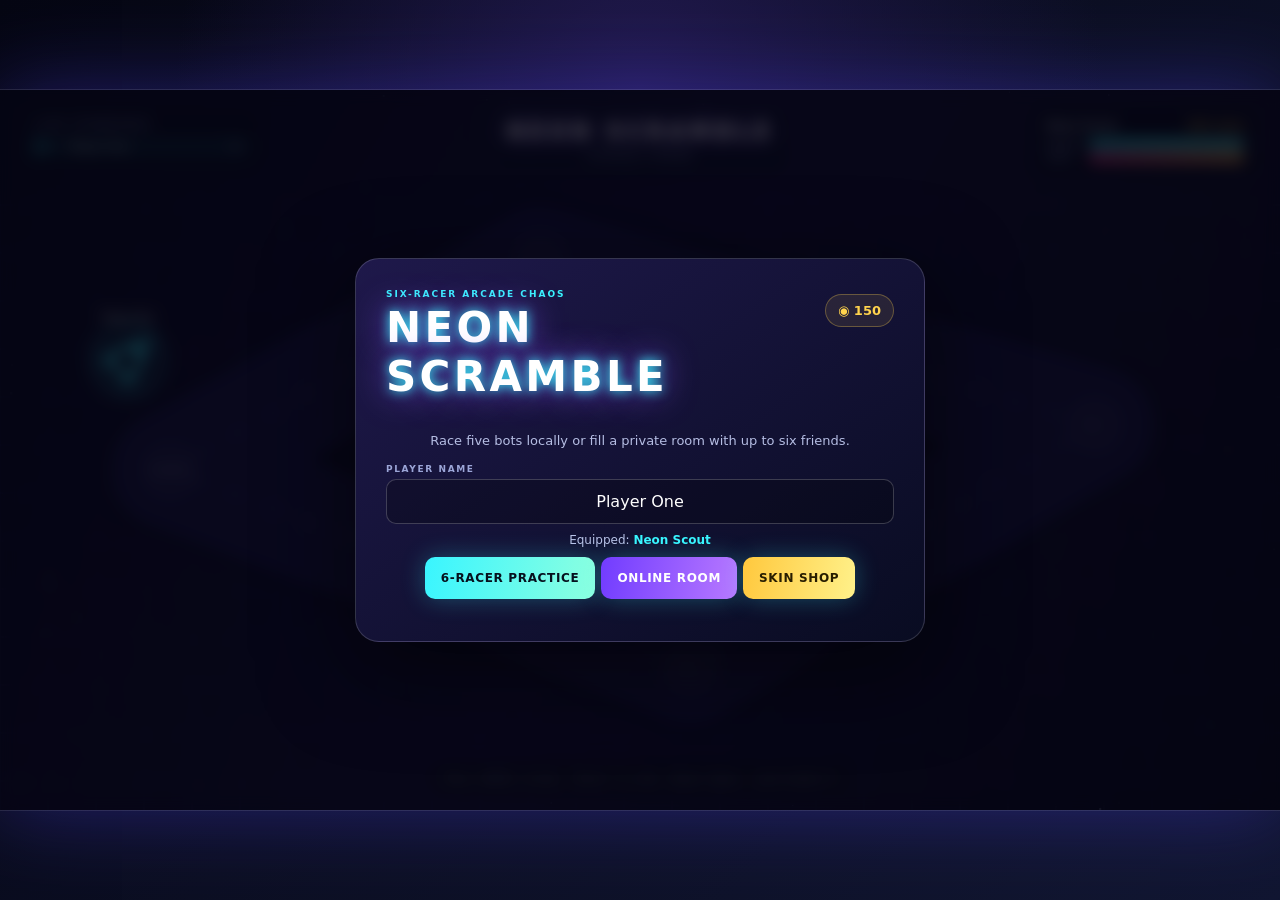
<file: index.html>
<!doctype html>
<html lang="en">
<head>
  <meta charset="utf-8">
  <meta name="viewport" content="width=device-width, initial-scale=1, viewport-fit=cover">
  <meta name="theme-color" content="#080a18">
  <title>Neon Scramble Online</title>
  <link rel="stylesheet" href="styles.css">
</head>
<body>
  <main id="gameWrap">
    <section id="stage" aria-label="Neon Scramble game">
      <canvas id="canvas" width="1280" height="720">
        Your browser must support HTML canvas to play Neon Scramble.
      </canvas>

      <div class="hud">
        <aside class="leaderboard-panel" aria-label="Race standings">
          <div class="panel-kicker">LIVE STANDINGS</div>
          <div id="leaderboard" class="leaderboard"></div>
        </aside>

        <div class="center-info">
          <div class="title">NEON SCRAMBLE</div>
          <div id="status" class="status" aria-live="polite">Choose a mode</div>
          <div id="roomBadge" class="room-badge hidden"></div>
        </div>

        <div class="player-console">
          <div class="console-topline">
            <span id="hudSkinName">Neon Scout</span>
            <span id="hudCoins">150 coins</span>
          </div>
          <div class="console-meter">
            <span>BOOST</span>
            <div class="meter"><div id="boostMeter" class="meter-fill boost-fill"></div></div>
          </div>
          <div class="console-meter">
            <span>SHOT</span>
            <div class="meter"><div id="shotMeter" class="meter-fill shot-fill"></div></div>
          </div>
        </div>

        <div id="countdown" class="countdown hidden" aria-live="assertive"></div>
        <div id="toast" class="toast hidden" aria-live="polite"></div>

        <div class="help">
          <span class="desktop-help">Move: WASD / arrows · Shoot: F or click · Boost: Space · Local restart: R</span>
          <span class="touch-help">Move left · Shoot and boost right · Follow the glowing checkpoint</span>
        </div>

        <div id="touchControls" class="touch-controls" aria-label="Touch game controls">
          <div class="dpad">
            <button class="touch-key up" type="button" data-control="up" aria-label="Move up">▲</button>
            <button class="touch-key left" type="button" data-control="left" aria-label="Move left">◀</button>
            <button class="touch-key down" type="button" data-control="down" aria-label="Move down">▼</button>
            <button class="touch-key right" type="button" data-control="right" aria-label="Move right">▶</button>
          </div>
          <div class="action-pad">
            <button class="touch-key action-button shoot-button" type="button" data-control="shoot" aria-label="Shoot">FIRE</button>
            <button class="touch-key action-button boost-button" type="button" data-control="boost" aria-label="Use boost">BOOST</button>
          </div>
        </div>

        <div id="overlay" class="overlay">
          <div id="modal" class="modal" role="dialog" aria-modal="true" aria-labelledby="modalTitle">
            <div class="modal-heading">
              <div>
                <p class="eyebrow">SIX-RACER ARCADE CHAOS</p>
                <h1 id="modalTitle">NEON SCRAMBLE</h1>
              </div>
              <div id="wallet" class="wallet" aria-label="Coin balance">◉ 150</div>
            </div>

            <p id="modalText">
              Race five bots locally or fill a private room with up to six friends.
            </p>

            <div id="menuPanel">
              <label class="field-label" for="playerNameInput">PLAYER NAME</label>
              <input id="playerNameInput" type="text" maxlength="20" autocomplete="nickname" value="Player One">

              <div id="equippedSummary" class="equipped-summary">
                Equipped: <strong id="equippedName">Neon Scout</strong>
              </div>

              <div id="modeControls" class="button-row">
                <button id="localButton" type="button">6-RACER PRACTICE</button>
                <button id="onlineButton" class="secondary" type="button">ONLINE ROOM</button>
                <button id="shopButton" class="shop-button" type="button">SKIN SHOP</button>
              </div>

              <div id="onlinePanel" class="online-panel hidden">
                <label class="field-label" for="roomInput">ROOM CODE</label>
                <input id="roomInput" type="text" maxlength="8" autocapitalize="characters" spellcheck="false" placeholder="Leave blank to create a room">
                <div id="joinControls" class="button-row">
                  <button id="createRoomButton" type="button">CREATE ROOM</button>
                  <button id="joinRoomButton" class="secondary" type="button">JOIN ROOM</button>
                </div>
              </div>

              <div id="onlineControls" class="hidden">
                <div class="button-row">
                  <button id="readyButton" type="button">READY</button>
                  <button id="copyButton" class="secondary" type="button">COPY ROOM CODE</button>
                  <button id="lobbyShopButton" class="shop-button" type="button">CHANGE SKIN</button>
                  <button id="disconnectButton" class="danger" type="button">LEAVE</button>
                </div>
              </div>

              <div id="lobbyInfo" aria-live="polite"></div>
            </div>

            <section id="shopPanel" class="shop-panel hidden" aria-label="Skin shop">
              <div class="shop-intro">
                Unlock funny racers with coins earned from placement, checkpoints and projectile hits.
                Perks are intentionally small and include trade-offs.
              </div>
              <div id="shopGrid" class="shop-grid"></div>
              <button id="shopBackButton" class="secondary" type="button">BACK</button>
            </section>
          </div>
        </div>
      </div>
    </section>
  </main>

  <script src="config.js"></script>
  <script src="game.js" defer></script>
</body>
</html>
</file>
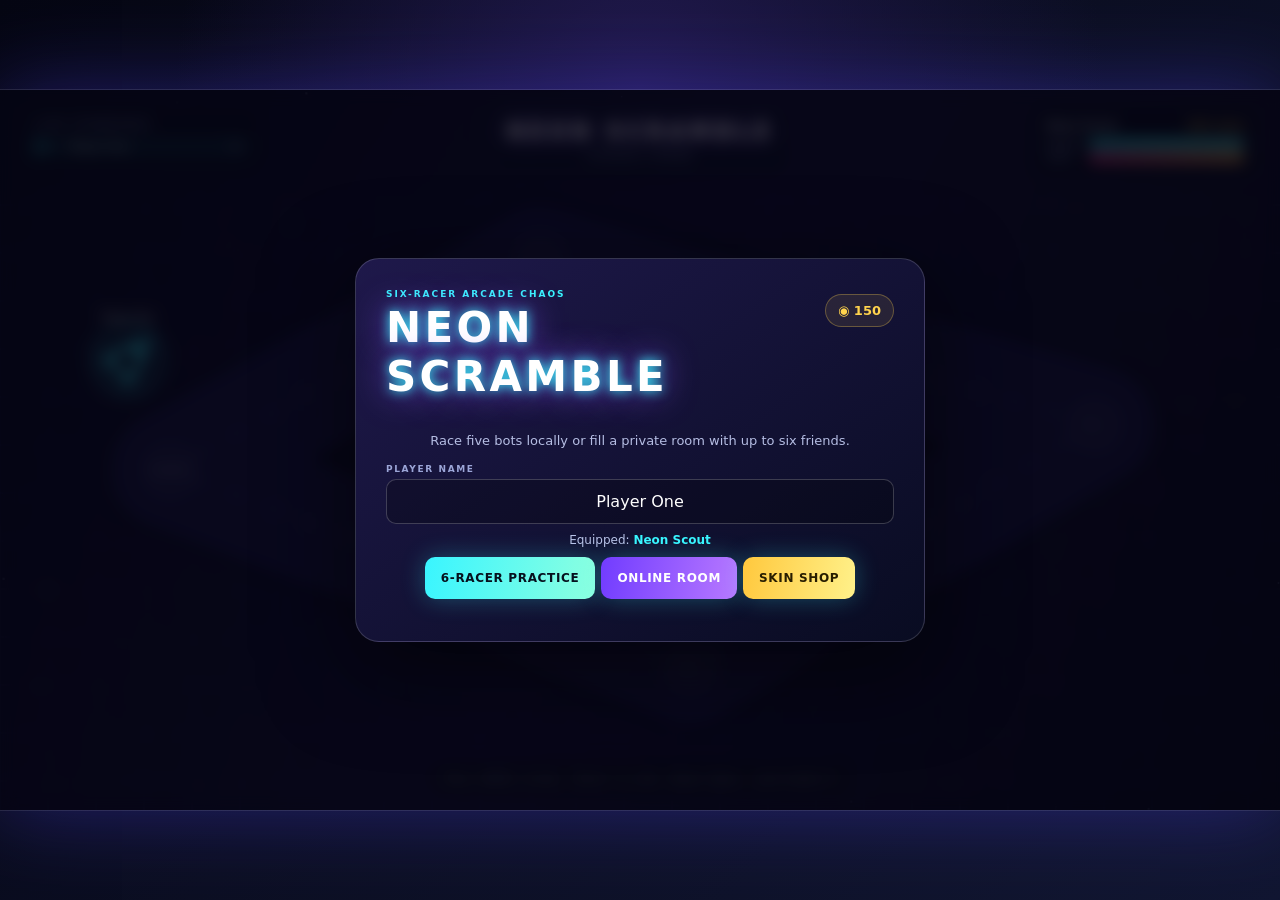
<file: standalone-index.html>
<!doctype html>
<html lang="en">
<head>
  <meta charset="utf-8">
  <meta name="viewport" content="width=device-width, initial-scale=1, viewport-fit=cover">
  <meta name="theme-color" content="#080a18">
  <title>Neon Scramble Online</title>
  <style>
:root {
  --cyan: #39f5ff;
  --pink: #ff3e9d;
  --purple: #8c52ff;
  --gold: #ffd34d;
  --dark: #080a18;
  --panel: rgba(12, 16, 42, 0.91);
  --muted: #b5bde3;
}

* { box-sizing: border-box; }
html, body { width: 100%; min-height: 100%; }

body {
  margin: 0;
  overflow: hidden;
  color: white;
  background:
    radial-gradient(circle at 50% 10%, #21194e, transparent 45%),
    linear-gradient(135deg, #050612, #111631);
  font-family: Inter, ui-sans-serif, system-ui, -apple-system, BlinkMacSystemFont, "Segoe UI", sans-serif;
  user-select: none;
  -webkit-user-select: none;
}

button, input { font: inherit; }
button:focus-visible, input:focus-visible {
  outline: 3px solid rgba(57, 245, 255, 0.78);
  outline-offset: 2px;
}

#gameWrap {
  width: 100vw;
  height: 100dvh;
  display: grid;
  place-items: center;
  padding: env(safe-area-inset-top) env(safe-area-inset-right) env(safe-area-inset-bottom) env(safe-area-inset-left);
}

#stage {
  position: relative;
  width: min(100vw, calc(100dvh * 16 / 9), 1280px);
  aspect-ratio: 16 / 9;
  overflow: hidden;
  background: #090b20;
  box-shadow: 0 0 0 1px rgba(255,255,255,.1), 0 0 80px rgba(83,69,255,.35);
}

canvas {
  display: block;
  width: 100%;
  height: 100%;
  cursor: crosshair;
  touch-action: none;
}

.hud { position: absolute; inset: 0; pointer-events: none; }

.center-info {
  position: absolute;
  top: clamp(7px, 2.2%, 17px);
  left: 50%;
  min-width: min(300px, 48%);
  padding: clamp(8px, 1.2vw, 13px);
  border: 1px solid rgba(255,255,255,.14);
  border-radius: 15px;
  background: var(--panel);
  backdrop-filter: blur(14px);
  text-align: center;
  transform: translateX(-50%);
}

.title {
  font-size: clamp(13px, 2vw, 21px);
  font-weight: 950;
  letter-spacing: clamp(2px, .42vw, 5px);
  text-shadow: 0 0 20px var(--purple);
}

.status {
  margin-top: 5px;
  color: #aeb7e8;
  font-size: clamp(8px, 1vw, 11px);
  letter-spacing: .08em;
  text-transform: uppercase;
}

.room-badge {
  display: inline-block;
  margin-top: 5px;
  padding: 3px 8px;
  border-radius: 999px;
  color: var(--cyan);
  background: rgba(57,245,255,.1);
  font-size: clamp(8px, 1vw, 11px);
  font-weight: 850;
  letter-spacing: .16em;
}

.leaderboard-panel {
  position: absolute;
  top: clamp(7px, 2.2%, 17px);
  left: clamp(7px, 2%, 22px);
  width: clamp(170px, 20vw, 240px);
  padding: clamp(7px, 1.2vw, 12px);
  border: 1px solid rgba(255,255,255,.13);
  border-radius: 15px;
  background: rgba(8,11,31,.86);
  backdrop-filter: blur(12px);
}

.panel-kicker {
  margin-bottom: 6px;
  color: #828dbc;
  font-size: clamp(7px, .9vw, 10px);
  font-weight: 850;
  letter-spacing: .17em;
}

.leaderboard { display: grid; gap: 4px; }
.leader-row {
  display: grid;
  grid-template-columns: 20px 1fr auto;
  align-items: center;
  gap: 5px;
  min-width: 0;
  padding: 4px 6px;
  border-left: 3px solid var(--player-color, var(--cyan));
  border-radius: 5px;
  color: #dfe4ff;
  background: rgba(255,255,255,.045);
  font-size: clamp(8px, .95vw, 11px);
}
.leader-row.is-local { background: rgba(57,245,255,.11); color: white; }
.leader-position { color: var(--player-color, var(--cyan)); font-weight: 950; }
.leader-name { overflow: hidden; text-overflow: ellipsis; white-space: nowrap; }
.leader-progress { color: #aeb6de; font-variant-numeric: tabular-nums; }
.leader-slowed { color: #ffca5b; }

.player-console {
  position: absolute;
  top: clamp(7px, 2.2%, 17px);
  right: clamp(7px, 2%, 22px);
  width: clamp(160px, 19vw, 225px);
  padding: clamp(7px, 1.2vw, 12px);
  border: 1px solid rgba(255,255,255,.13);
  border-radius: 15px;
  background: rgba(8,11,31,.86);
  backdrop-filter: blur(12px);
}

.console-topline {
  display: flex;
  justify-content: space-between;
  gap: 8px;
  margin-bottom: 7px;
  color: #e9ecff;
  font-size: clamp(8px, .95vw, 11px);
  font-weight: 800;
}
.console-topline span { overflow: hidden; text-overflow: ellipsis; white-space: nowrap; }
.console-topline span:last-child { color: var(--gold); }
.console-meter {
  display: grid;
  grid-template-columns: 37px 1fr;
  align-items: center;
  gap: 5px;
  margin-top: 4px;
  color: #8994c3;
  font-size: clamp(7px, .8vw, 9px);
  font-weight: 850;
}
.meter { height: clamp(7px, 1vw, 10px); overflow: hidden; border-radius: 20px; background: rgba(255,255,255,.1); }
.meter-fill { width: 100%; height: 100%; border-radius: inherit; transition: width .1s linear; }
.boost-fill { background: linear-gradient(90deg, var(--cyan), #6cfff0); box-shadow: 0 0 14px var(--cyan); }
.shot-fill { background: linear-gradient(90deg, var(--pink), #ffb34d); box-shadow: 0 0 14px var(--pink); }

.help {
  position: absolute;
  bottom: clamp(8px, 2.4%, 18px);
  left: 50%;
  padding: 7px 13px;
  border: 1px solid rgba(255,255,255,.1);
  border-radius: 99px;
  color: #aeb6de;
  background: rgba(8,10,24,.84);
  font-size: clamp(8px, 1vw, 11px);
  white-space: nowrap;
  transform: translateX(-50%);
}

.touch-help, .touch-controls { display: none; }
.countdown {
  position: absolute;
  inset: 0;
  z-index: 5;
  display: grid;
  place-items: center;
  font-size: clamp(72px, 14vw, 150px);
  font-weight: 950;
  text-shadow: 0 0 30px var(--cyan);
}

.toast {
  position: absolute;
  left: 50%;
  bottom: 15%;
  z-index: 7;
  padding: 10px 18px;
  border: 1px solid rgba(255,255,255,.18);
  border-radius: 999px;
  color: white;
  background: rgba(14,18,47,.94);
  box-shadow: 0 0 26px rgba(57,245,255,.22);
  font-size: clamp(10px, 1.2vw, 14px);
  font-weight: 800;
  transform: translateX(-50%);
}

.overlay {
  position: absolute;
  inset: 0;
  z-index: 10;
  display: grid;
  place-items: center;
  padding: 14px;
  overflow-y: auto;
  background: rgba(4,5,16,.78);
  backdrop-filter: blur(8px);
  pointer-events: auto;
}

.modal {
  width: min(570px, 96%);
  max-height: 100%;
  padding: clamp(18px, 3.2vw, 30px);
  overflow-y: auto;
  border: 1px solid rgba(255,255,255,.16);
  border-radius: 24px;
  background: linear-gradient(145deg, rgba(31,25,76,.98), rgba(9,12,34,.99));
  box-shadow: 0 25px 90px rgba(0,0,0,.55);
  text-align: center;
}
.modal.shop-open { width: min(1000px, 98%); }
.modal-heading { display: flex; align-items: start; justify-content: space-between; gap: 12px; text-align: left; }
.eyebrow { margin: 0 0 4px !important; color: var(--cyan) !important; font-size: 9px !important; font-weight: 850; letter-spacing: .22em; }
.modal h1 { margin: 0; font-size: clamp(28px, 5vw, 42px); letter-spacing: .08em; text-shadow: 0 0 12px var(--cyan), 0 0 35px var(--purple); }
.modal > p { margin: 10px 0 14px; color: var(--muted); font-size: 13px; line-height: 1.5; }
#modalText { white-space: pre-line; }
.wallet { flex: 0 0 auto; margin-top: 5px; padding: 8px 12px; border: 1px solid rgba(255,211,77,.3); border-radius: 999px; color: var(--gold); background: rgba(255,211,77,.09); font-size: 13px; font-weight: 900; }

.field-label { display: block; margin-top: 10px; color: #9ca6d8; font-size: 9px; font-weight: 850; letter-spacing: .18em; text-align: left; }
input { width: 100%; margin-top: 5px; padding: 12px; border: 1px solid rgba(255,255,255,.2); border-radius: 10px; color: white; background: rgba(0,0,0,.25); text-align: center; user-select: text; }
.equipped-summary { margin-top: 9px; color: #bbc3e8; font-size: 12px; }
.equipped-summary strong { color: var(--cyan); }

button {
  min-height: 42px;
  margin: 7px 3px 0;
  padding: 11px 16px;
  border: 0;
  border-radius: 10px;
  color: #06101d;
  background: linear-gradient(100deg, var(--cyan), #8dffdf);
  box-shadow: 0 0 24px rgba(57,245,255,.27);
  font-size: 12px;
  font-weight: 900;
  letter-spacing: .055em;
  cursor: pointer;
  transition: transform .15s, box-shadow .15s, opacity .15s;
}
button:hover:not(:disabled) { transform: translateY(-2px); box-shadow: 0 0 38px rgba(57,245,255,.5); }
button:disabled { cursor: not-allowed; opacity: .46; }
button.secondary { color: white; background: linear-gradient(100deg, #713cff, #b879ff); }
button.shop-button { color: #271d00; background: linear-gradient(100deg, #ffc83d, #fff18a); }
button.danger { color: white; background: linear-gradient(100deg, #ff3e7d, #ff6a3d); }
.button-row { display: flex; flex-wrap: wrap; justify-content: center; margin-top: 3px; }
.online-panel { margin-top: 12px; padding-top: 8px; border-top: 1px solid rgba(255,255,255,.11); }
#lobbyInfo { margin-top: 12px; color: #c7ccef; font-size: 12px; line-height: 1.55; white-space: pre-line; }

.shop-intro { margin-bottom: 12px; color: #b8c0e7; font-size: 12px; line-height: 1.5; }
.shop-grid { display: grid; grid-template-columns: repeat(4, minmax(0, 1fr)); gap: 10px; }
.skin-card { display: flex; min-width: 0; flex-direction: column; padding: 10px; border: 1px solid rgba(255,255,255,.11); border-radius: 14px; background: rgba(255,255,255,.045); text-align: left; }
.skin-card.is-equipped { border-color: var(--cyan); background: rgba(57,245,255,.08); }
.skin-preview { width: 100%; aspect-ratio: 16 / 8; border-radius: 9px; background: radial-gradient(circle, rgba(80,68,165,.38), rgba(5,7,20,.72)); }
.skin-name { margin-top: 7px; color: white; font-size: 12px; font-weight: 900; }
.skin-projectile { margin-top: 2px; color: var(--pink); font-size: 9px; font-weight: 800; letter-spacing: .05em; text-transform: uppercase; }
.skin-description { flex: 1; margin: 5px 0; color: #adb5dd; font-size: 10px; line-height: 1.38; }
.skin-perk { min-height: 2.7em; color: #8fffe8; font-size: 9px; line-height: 1.35; }
.skin-card button { width: 100%; min-height: 34px; margin: 7px 0 0; padding: 7px; font-size: 10px; }

.hidden { display: none !important; }

@media (hover: none), (pointer: coarse) {
  canvas { cursor: default; }
  .desktop-help { display: none; }
  .touch-help { display: inline; }
  .touch-controls { position: absolute; inset: auto 0 7% 0; display: flex; align-items: end; justify-content: space-between; padding: 0 5%; pointer-events: none; }
  .dpad { position: relative; width: clamp(120px, 23vw, 174px); aspect-ratio: 1; }
  .touch-key { position: absolute; width: 35%; min-height: 0; aspect-ratio: 1; margin: 0; padding: 0; border: 1px solid rgba(255,255,255,.28); color: white; background: rgba(15,20,52,.74); box-shadow: 0 0 18px rgba(57,245,255,.2); font-size: clamp(18px,4vw,30px); pointer-events: auto; touch-action: none; }
  .touch-key.is-active { color: #051018; background: var(--cyan); transform: scale(.94); }
  .touch-key.up { left: 32.5%; top: 0; }
  .touch-key.left { left: 0; top: 32.5%; }
  .touch-key.down { left: 32.5%; top: 65%; }
  .touch-key.right { left: 65%; top: 32.5%; }
  .action-pad { display: flex; align-items: end; gap: 10px; pointer-events: none; }
  .action-button { position: static; width: clamp(76px,14vw,110px); border-radius: 50%; font-size: clamp(10px,2vw,14px); }
  .shoot-button { background: rgba(184,35,116,.82); }
  .boost-button { width: clamp(66px,12vw,94px); background: rgba(94,36,167,.82); }
  .help { bottom: 1.5%; }
}

@media (max-width: 850px) {
  .shop-grid { grid-template-columns: repeat(3, minmax(0, 1fr)); }
  .center-info { min-width: 34%; }
  .leaderboard-panel { width: 24%; }
  .player-console { width: 23%; }
}

@media (max-width: 620px) {
  .center-info { min-width: 38%; }
  .leaderboard-panel { width: 27%; }
  .player-console { width: 25%; }
  .panel-kicker, .console-topline span:last-child { display: none; }
  .leader-row { grid-template-columns: 15px 1fr; padding: 2px 3px; }
  .leader-progress { display: none; }
  .shop-grid { grid-template-columns: repeat(2, minmax(0, 1fr)); }
  .modal-heading { align-items: center; }
}

@media (max-height: 520px) {
  .modal { padding-block: 13px; }
  .modal > p { margin-block: 4px 7px; line-height: 1.3; }
  input { padding: 8px; }
  button { min-height: 34px; padding-block: 7px; }
  .skin-card { padding: 7px; }
  .skin-preview { aspect-ratio: 16 / 6; }
}

@media (prefers-reduced-motion: reduce) {
  *, *::before, *::after { scroll-behavior: auto !important; transition-duration: .01ms !important; }
}

  </style>
</head>
<body>
  <main id="gameWrap">
    <section id="stage" aria-label="Neon Scramble game">
      <canvas id="canvas" width="1280" height="720">
        Your browser must support HTML canvas to play Neon Scramble.
      </canvas>

      <div class="hud">
        <aside class="leaderboard-panel" aria-label="Race standings">
          <div class="panel-kicker">LIVE STANDINGS</div>
          <div id="leaderboard" class="leaderboard"></div>
        </aside>

        <div class="center-info">
          <div class="title">NEON SCRAMBLE</div>
          <div id="status" class="status" aria-live="polite">Choose a mode</div>
          <div id="roomBadge" class="room-badge hidden"></div>
        </div>

        <div class="player-console">
          <div class="console-topline">
            <span id="hudSkinName">Neon Scout</span>
            <span id="hudCoins">150 coins</span>
          </div>
          <div class="console-meter">
            <span>BOOST</span>
            <div class="meter"><div id="boostMeter" class="meter-fill boost-fill"></div></div>
          </div>
          <div class="console-meter">
            <span>SHOT</span>
            <div class="meter"><div id="shotMeter" class="meter-fill shot-fill"></div></div>
          </div>
        </div>

        <div id="countdown" class="countdown hidden" aria-live="assertive"></div>
        <div id="toast" class="toast hidden" aria-live="polite"></div>

        <div class="help">
          <span class="desktop-help">Move: WASD / arrows · Shoot: F or click · Boost: Space · Local restart: R</span>
          <span class="touch-help">Move left · Shoot and boost right · Follow the glowing checkpoint</span>
        </div>

        <div id="touchControls" class="touch-controls" aria-label="Touch game controls">
          <div class="dpad">
            <button class="touch-key up" type="button" data-control="up" aria-label="Move up">▲</button>
            <button class="touch-key left" type="button" data-control="left" aria-label="Move left">◀</button>
            <button class="touch-key down" type="button" data-control="down" aria-label="Move down">▼</button>
            <button class="touch-key right" type="button" data-control="right" aria-label="Move right">▶</button>
          </div>
          <div class="action-pad">
            <button class="touch-key action-button shoot-button" type="button" data-control="shoot" aria-label="Shoot">FIRE</button>
            <button class="touch-key action-button boost-button" type="button" data-control="boost" aria-label="Use boost">BOOST</button>
          </div>
        </div>

        <div id="overlay" class="overlay">
          <div id="modal" class="modal" role="dialog" aria-modal="true" aria-labelledby="modalTitle">
            <div class="modal-heading">
              <div>
                <p class="eyebrow">SIX-RACER ARCADE CHAOS</p>
                <h1 id="modalTitle">NEON SCRAMBLE</h1>
              </div>
              <div id="wallet" class="wallet" aria-label="Coin balance">◉ 150</div>
            </div>

            <p id="modalText">
              Race five bots locally or fill a private room with up to six friends.
            </p>

            <div id="menuPanel">
              <label class="field-label" for="playerNameInput">PLAYER NAME</label>
              <input id="playerNameInput" type="text" maxlength="20" autocomplete="nickname" value="Player One">

              <div id="equippedSummary" class="equipped-summary">
                Equipped: <strong id="equippedName">Neon Scout</strong>
              </div>

              <div id="modeControls" class="button-row">
                <button id="localButton" type="button">6-RACER PRACTICE</button>
                <button id="onlineButton" class="secondary" type="button">ONLINE ROOM</button>
                <button id="shopButton" class="shop-button" type="button">SKIN SHOP</button>
              </div>

              <div id="onlinePanel" class="online-panel hidden">
                <label class="field-label" for="roomInput">ROOM CODE</label>
                <input id="roomInput" type="text" maxlength="8" autocapitalize="characters" spellcheck="false" placeholder="Leave blank to create a room">
                <div id="joinControls" class="button-row">
                  <button id="createRoomButton" type="button">CREATE ROOM</button>
                  <button id="joinRoomButton" class="secondary" type="button">JOIN ROOM</button>
                </div>
              </div>

              <div id="onlineControls" class="hidden">
                <div class="button-row">
                  <button id="readyButton" type="button">READY</button>
                  <button id="copyButton" class="secondary" type="button">COPY ROOM CODE</button>
                  <button id="lobbyShopButton" class="shop-button" type="button">CHANGE SKIN</button>
                  <button id="disconnectButton" class="danger" type="button">LEAVE</button>
                </div>
              </div>

              <div id="lobbyInfo" aria-live="polite"></div>
            </div>

            <section id="shopPanel" class="shop-panel hidden" aria-label="Skin shop">
              <div class="shop-intro">
                Unlock funny racers with coins earned from placement, checkpoints and projectile hits.
                Perks are intentionally small and include trade-offs.
              </div>
              <div id="shopGrid" class="shop-grid"></div>
              <button id="shopBackButton" class="secondary" type="button">BACK</button>
            </section>
          </div>
        </div>
      </div>
    </section>
  </main>

  <script>
// Local and Render hosting work automatically when this is empty.
// For itch.io, run prepare_itch_build.py with your public Render URL. The
// generated itch ZIP replaces this value with a secure wss://.../ws address.
window.NEON_SCRAMBLE_CONFIG = Object.freeze({
  serverUrl: ""
});

  </script>
  <script>
"use strict";

const canvas = document.getElementById("canvas");
const ctx = canvas.getContext("2d");
const W = canvas.width;
const H = canvas.height;
const TOTAL_LAPS = 3;
const MAX_PLAYERS = 6;
const BASE_SPEED = 285;
const BOOST_SPEED = 485;
const BOOST_DURATION = 0.34;
const BOOST_COOLDOWN = 1.8;
const BASE_SHOT_COOLDOWN = 0.72;
const BASE_PROJECTILE_SPEED = 650;
const PROJECTILE_LIFETIME = 1.55;
const BASE_SLOW_FACTOR = 0.56;
const BASE_SLOW_DURATION = 0.9;
const CHECKPOINT_RADIUS = 64;
const CHECKPOINTS = [
  { x: 170, y: 380, label: "START" },
  { x: 540, y: 175, label: "1" },
  { x: 1095, y: 335, label: "2" },
  { x: 690, y: 575, label: "3" }
];
const RACE_SEQUENCE = [1, 2, 3, 0];
const SPAWN_POINTS = [
  [128, 270], [151, 314], [128, 358], [151, 402], [128, 446], [151, 490]
];
const PLAYER_COLORS = ["#39f5ff", "#ff3e9d", "#ffd34d", "#8dff72", "#b879ff", "#ff7b45"];
const LOCAL_REWARDS = [42, 32, 25, 20, 16, 13];

const SKINS = [
  {
    id: "neon_scout", name: "Neon Scout", price: 0, projectile: "Pulse bolts",
    description: "The balanced original. Reliable, bright and impossible to blame.",
    perkText: "Balanced stats · no trade-offs", accent: "#39f5ff",
    stats: { speed: 1, accel: 1, boost: 1, boostCooldown: 1, fireRate: 1, projectileSpeed: 1, projectileSize: 1, slowPower: 1, slowDuration: 1, slowResist: 0, coin: 1 }
  },
  {
    id: "banana_henchling", name: "Banana Henchling", price: 120, projectile: "Banana peels",
    description: "A tiny yellow goggle-wearing nuisance with suspicious banana expertise.",
    perkText: "+9% acceleration, bigger peels · −2% speed", accent: "#ffe44c",
    stats: { speed: .98, accel: 1.09, boost: 1.02, boostCooldown: 1, fireRate: 1.05, projectileSpeed: .96, projectileSize: 1.12, slowPower: 1, slowDuration: 1.05, slowResist: .05, coin: 1 }
  },
  {
    id: "square_sea_fry", name: "Square Sea Fry", price: 180, projectile: "Soap bubbles",
    description: "A relentlessly cheerful square fry cook from somewhere under the sea.",
    perkText: "34% slow resistance, huge bubbles · −3% speed", accent: "#fff05a",
    stats: { speed: .97, accel: 1, boost: .98, boostCooldown: 1, fireRate: .95, projectileSpeed: .92, projectileSize: 1.25, slowPower: .96, slowDuration: 1.08, slowResist: .34, coin: 1 }
  },
  {
    id: "espresso_pirouette", name: "Espresso Pirouette", price: 220, projectile: "Espresso cups",
    description: "An Italian-brainrot ballerina powered by dangerously concentrated coffee.",
    perkText: "+6% speed, +3% response · slower boost recharge", accent: "#d59b69",
    stats: { speed: 1.06, accel: 1.03, boost: .97, boostCooldown: 1.1, fireRate: 1, projectileSpeed: 1.04, projectileSize: .92, slowPower: .95, slowDuration: .95, slowResist: 0, coin: 1 }
  },
  {
    id: "jet_gator", name: "Jet Gator", price: 260, projectile: "Pocket jets",
    description: "A crocodile attached to aviation hardware. Nobody approved the paperwork.",
    perkText: "+22% projectile speed, stronger boost · slower firing", accent: "#74e46a",
    stats: { speed: 1.02, accel: .98, boost: 1.06, boostCooldown: 1.08, fireRate: .94, projectileSpeed: 1.22, projectileSize: .88, slowPower: 1, slowDuration: .92, slowResist: .08, coin: 1 }
  },
  {
    id: "furious_toaster", name: "Furious Toaster", price: 140, projectile: "Burnt toast",
    description: "A household appliance that woke up angry and chose carbohydrates.",
    perkText: "+24% slowdown duration, 14% resistance · slower firing", accent: "#d8e0ec",
    stats: { speed: .97, accel: .98, boost: 1, boostCooldown: 1, fireRate: .88, projectileSpeed: .94, projectileSize: 1.18, slowPower: 1.04, slowDuration: 1.24, slowResist: .14, coin: 1 }
  },
  {
    id: "tactical_plunger", name: "Tactical Plunger", price: 160, projectile: "Mini plungers",
    description: "Specialized bathroom equipment with a totally unnecessary combat certification.",
    perkText: "+8% projectile speed, +6% fire rate, sticky hits", accent: "#ef4c55",
    stats: { speed: .99, accel: 1.02, boost: 1, boostCooldown: .96, fireRate: 1.06, projectileSpeed: 1.08, projectileSize: 1.18, slowPower: 1.05, slowDuration: 1, slowResist: .03, coin: 1 }
  },
  {
    id: "forklift_fury", name: "Forklift Fury", price: 300, projectile: "Wooden pallets",
    description: "Certified to lift loads, grudges and the entire lobby’s blood pressure.",
    perkText: "52% slow resistance, heavy hits · −7% speed", accent: "#ffc83d",
    stats: { speed: .93, accel: .91, boost: 1.1, boostCooldown: 1.12, fireRate: .82, projectileSpeed: .84, projectileSize: 1.38, slowPower: 1.22, slowDuration: 1.12, slowResist: .52, coin: 1 }
  },
  {
    id: "traffic_cone", name: "Traffic Cone", price: 110, projectile: "Tiny road cones",
    description: "A premium road-safety device with surprisingly aggressive corner exits.",
    perkText: "+14% acceleration, faster boost recharge · −1% speed", accent: "#ff7b38",
    stats: { speed: .99, accel: 1.14, boost: 1, boostCooldown: .92, fireRate: 1, projectileSpeed: 1, projectileSize: 1, slowPower: .96, slowDuration: .96, slowResist: .06, coin: 1 }
  },
  {
    id: "office_printer", name: "Office Printer", price: 240, projectile: "A4 paperwork",
    description: "It jams, it screams, and somehow it still prints faster than everyone else shoots.",
    perkText: "+32% fire rate · weaker, shorter slowdown", accent: "#b7c0ce",
    stats: { speed: .98, accel: .98, boost: .98, boostCooldown: 1, fireRate: 1.32, projectileSpeed: 1.06, projectileSize: .82, slowPower: .76, slowDuration: .82, slowResist: .1, coin: 1 }
  },
  {
    id: "disco_duck", name: "Disco Duck", price: 280, projectile: "Rubber ducklings",
    description: "A glitter-powered bird with an excellent accountant and terrible music taste.",
    perkText: "+25% race coins · almost balanced elsewhere", accent: "#ffe85c",
    stats: { speed: 1, accel: 1, boost: 1, boostCooldown: 1, fireRate: .98, projectileSpeed: .98, projectileSize: 1.08, slowPower: .98, slowDuration: 1, slowResist: .05, coin: 1.25 }
  },
  {
    id: "grandmas_slipper", name: "Grandma's Slipper", price: 190, projectile: "Flying slippers",
    description: "Ancient household precision technology. It never misses on purpose.",
    perkText: "+14% projectile speed, +13% fire rate", accent: "#ff8ac5",
    stats: { speed: 1.01, accel: 1.01, boost: .98, boostCooldown: 1, fireRate: 1.13, projectileSpeed: 1.14, projectileSize: .96, slowPower: 1, slowDuration: .94, slowResist: .02, coin: 1 }
  }
];
const SKIN_MAP = new Map(SKINS.map(skin => [skin.id, skin]));

const elements = Object.fromEntries([
  "overlay", "modal", "modalTitle", "modalText", "menuPanel", "playerNameInput", "roomInput",
  "modeControls", "onlinePanel", "joinControls", "onlineControls", "readyButton", "createRoomButton",
  "joinRoomButton", "lobbyInfo", "countdown", "status", "roomBadge", "leaderboard", "boostMeter",
  "shotMeter", "hudSkinName", "hudCoins", "wallet", "equippedName", "shopPanel", "shopGrid", "toast"
].map(id => [id, document.getElementById(id)]));

const keys = Object.create(null);
const touch = { up: false, down: false, left: false, right: false, boost: false, shoot: false };
const state = {
  mode: null, running: false, gameOver: false, socket: null, connectionNumber: 0,
  connected: false, manualDisconnect: false, localPlayerId: null, localReady: false,
  roomCode: "", remotePlayers: new Map(), onlineProjectiles: [], localBots: [],
  localProjectiles: [], particles: [], stars: [], shake: 0, lastNetworkSend: 0,
  pointerShoot: false, localProjectileSequence: 0, localRaceNumber: 0, shopReturn: "menu",
  leaderboardKey: "", toastTimer: null
};

function clamp(value, minimum, maximum) { return Math.max(minimum, Math.min(maximum, value)); }
function normalizeAngle(angle) {
  while (angle > Math.PI) angle -= Math.PI * 2;
  while (angle < -Math.PI) angle += Math.PI * 2;
  return angle;
}
function skinFor(id) { return SKIN_MAP.get(id) || SKIN_MAP.get("neon_scout"); }
function normalizeRoomCode(value) { return String(value || "").toUpperCase().replace(/[^A-Z0-9]/g, "").slice(0, 8); }

function loadProfile() {
  const fallback = { coins: 150, unlocked: ["neon_scout"], equipped: "neon_scout", rewardedRaceIds: [] };
  try {
    const saved = JSON.parse(localStorage.getItem("neonScrambleProfileV1") || "null");
    if (!saved || typeof saved !== "object") return fallback;
    const unlocked = Array.isArray(saved.unlocked)
      ? saved.unlocked.filter(id => SKIN_MAP.has(id))
      : fallback.unlocked;
    if (!unlocked.includes("neon_scout")) unlocked.unshift("neon_scout");
    return {
      coins: Math.max(0, Math.floor(Number(saved.coins) || 0)),
      unlocked,
      equipped: unlocked.includes(saved.equipped) ? saved.equipped : "neon_scout",
      rewardedRaceIds: Array.isArray(saved.rewardedRaceIds) ? saved.rewardedRaceIds.slice(-20) : []
    };
  } catch { return fallback; }
}
const profile = loadProfile();
function saveProfile() {
  try { localStorage.setItem("neonScrambleProfileV1", JSON.stringify(profile)); } catch { /* private mode */ }
  updateWallet();
}
function updateWallet() {
  const skin = skinFor(profile.equipped);
  elements.wallet.textContent = `◉ ${profile.coins}`;
  elements.hudCoins.textContent = `${profile.coins} coins`;
  elements.hudSkinName.textContent = skin.name;
  elements.equippedName.textContent = skin.name;
}

function createPlayer(id, name, skinId, slot, x, y) {
  return {
    playerId: id, name, skinId, slot, accent: PLAYER_COLORS[slot % PLAYER_COLORS.length],
    x, y, targetX: x, targetY: y, vx: 0, vy: 0, angle: -Math.PI / 4,
    targetAngle: -Math.PI / 4, speed: 0, radius: 25, lap: 1, nextCheckpoint: 1,
    passedCount: 0, position: slot + 1, finished: false, boostUntil: 0,
    boostCooldownUntil: 0, shotCooldownUntil: 0, boostReady: 1, shotReady: 1,
    boostWasDown: false, slowedUntil: 0, slowFactor: 1, slowed: false, hits: 0
  };
}

const p1 = createPlayer(null, "Player One", profile.equipped, 0, ...SPAWN_POINTS[0]);
const BOT_NAMES = ["Turbo Dave", "Mop Supreme", "Wi-Fi Potato", "Forklift Kevin", "Auntie Nitro"];
const BOT_SKINS = ["banana_henchling", "square_sea_fry", "espresso_pirouette", "forklift_fury", "disco_duck"];

for (let index = 0; index < 165; index += 1) {
  state.stars.push({ x: Math.random() * W, y: Math.random() * H, size: Math.random() * 2 + .3, alpha: Math.random() * .7 + .15, phase: Math.random() * 8 });
}

function setStatus(text) { elements.status.textContent = text; }
function showOverlay(title, text) {
  elements.modalTitle.textContent = title;
  elements.modalText.textContent = text;
  elements.overlay.classList.remove("hidden");
}
function hideOverlay() { elements.overlay.classList.add("hidden"); }
function hideCountdown() { elements.countdown.classList.add("hidden"); elements.countdown.textContent = ""; }
function showCountdown(value) { elements.countdown.textContent = String(value); elements.countdown.classList.remove("hidden"); }
function playerName() { return elements.playerNameInput.value.trim().slice(0, 20) || "Player One"; }

function showToast(message, duration = 1400) {
  elements.toast.textContent = message;
  elements.toast.classList.remove("hidden");
  clearTimeout(state.toastTimer);
  state.toastTimer = setTimeout(() => elements.toast.classList.add("hidden"), duration);
}

function resetPlayer(player, name = player.name, skinId = player.skinId) {
  const spawn = SPAWN_POINTS[player.slot] || SPAWN_POINTS[0];
  Object.assign(player, {
    name, skinId, x: spawn[0], y: spawn[1], targetX: spawn[0], targetY: spawn[1],
    vx: 0, vy: 0, angle: -Math.PI / 4, targetAngle: -Math.PI / 4, speed: 0,
    lap: 1, nextCheckpoint: 1, passedCount: 0, position: player.slot + 1,
    finished: false, boostUntil: 0, boostCooldownUntil: 0, shotCooldownUntil: 0,
    boostReady: 1, shotReady: 1, boostWasDown: false, slowedUntil: 0,
    slowFactor: 1, slowed: false, hits: 0
  });
}

function clearControls() {
  for (const key of Object.keys(keys)) keys[key] = false;
  for (const key of Object.keys(touch)) touch[key] = false;
  state.pointerShoot = false;
  document.querySelectorAll(".touch-key.is-active").forEach(button => button.classList.remove("is-active"));
}
function readControls() {
  return {
    up: Boolean(keys.w || keys.arrowup || touch.up), down: Boolean(keys.s || keys.arrowdown || touch.down),
    left: Boolean(keys.a || keys.arrowleft || touch.left), right: Boolean(keys.d || keys.arrowright || touch.right),
    boost: Boolean(keys[" "] || touch.boost), shoot: Boolean(keys.f || keys.enter || touch.shoot || state.pointerShoot)
  };
}

function showMainMenu(message = "Race five bots locally or fill a private room with up to six friends.") {
  state.mode = null; state.running = false; state.gameOver = false;
  elements.menuPanel.classList.remove("hidden"); elements.shopPanel.classList.add("hidden");
  elements.modal.classList.remove("shop-open"); elements.modeControls.classList.remove("hidden");
  elements.onlinePanel.classList.add("hidden"); elements.joinControls.classList.remove("hidden");
  elements.onlineControls.classList.add("hidden"); elements.lobbyInfo.textContent = "";
  elements.roomBadge.classList.add("hidden");
  showOverlay("NEON SCRAMBLE", message); setStatus("Choose a mode"); clearControls(); updateWallet();
}

function showOnlineMenu(message = "Create a room or enter a friend's code. Rooms hold up to six racers.") {
  state.mode = "online";
  elements.menuPanel.classList.remove("hidden"); elements.shopPanel.classList.add("hidden");
  elements.modal.classList.remove("shop-open"); elements.modeControls.classList.remove("hidden");
  elements.onlinePanel.classList.remove("hidden"); elements.joinControls.classList.remove("hidden");
  elements.onlineControls.classList.add("hidden"); elements.lobbyInfo.textContent = "";
  showOverlay("ONLINE SCRAMBLE", message); setStatus("Choose or create a room");
}

function showLobbyOverlay(text = "Wait for everyone to join before pressing Ready. The race begins when all connected racers are ready.") {
  elements.menuPanel.classList.remove("hidden"); elements.shopPanel.classList.add("hidden");
  elements.modal.classList.remove("shop-open"); elements.modeControls.classList.add("hidden");
  elements.onlinePanel.classList.remove("hidden"); elements.joinControls.classList.add("hidden");
  elements.onlineControls.classList.remove("hidden"); showOverlay("ONLINE LOBBY", text);
}

function openShop(returnTo) {
  state.shopReturn = returnTo || (state.connected ? "lobby" : "menu");
  elements.menuPanel.classList.add("hidden"); elements.shopPanel.classList.remove("hidden");
  elements.modal.classList.add("shop-open");
  showOverlay("SKIN SHOP", "Spend race coins on tiny advantages, silly projectiles and questionable fashion.");
  renderShop();
}

function closeShop() {
  if (state.shopReturn === "lobby" && state.connected) showLobbyOverlay();
  else showMainMenu();
}

function equipSkin(skinId) {
  if (!profile.unlocked.includes(skinId)) return;
  if (state.connected && state.localReady) {
    showToast("Cancel Ready before changing skin");
    return;
  }
  profile.equipped = skinId; p1.skinId = skinId; saveProfile();
  if (state.connected) sendMessage({ type: "skin", skinId });
  renderShop(); updateHud();
}

function buySkin(skinId) {
  const skin = skinFor(skinId);
  if (profile.unlocked.includes(skinId)) return equipSkin(skinId);
  if (state.connected && state.localReady) {
    showToast("Cancel Ready before buying or changing skin");
    return;
  }
  if (profile.coins < skin.price) return showToast(`Need ${skin.price - profile.coins} more coins`);
  profile.coins -= skin.price; profile.unlocked.push(skinId); profile.equipped = skinId;
  p1.skinId = skinId; saveProfile();
  if (state.connected) sendMessage({ type: "skin", skinId });
  showToast(`${skin.name} unlocked!`); renderShop(); updateHud();
}

function renderShop() {
  elements.shopGrid.replaceChildren();
  for (const skin of SKINS) {
    const card = document.createElement("article");
    card.className = `skin-card${profile.equipped === skin.id ? " is-equipped" : ""}`;
    const preview = document.createElement("canvas"); preview.width = 180; preview.height = 90; preview.className = "skin-preview";
    const name = document.createElement("div"); name.className = "skin-name"; name.textContent = skin.name;
    const projectile = document.createElement("div"); projectile.className = "skin-projectile"; projectile.textContent = skin.projectile;
    const description = document.createElement("div"); description.className = "skin-description"; description.textContent = skin.description;
    const perk = document.createElement("div"); perk.className = "skin-perk"; perk.textContent = skin.perkText;
    const button = document.createElement("button"); button.type = "button";
    const unlocked = profile.unlocked.includes(skin.id);
    if (profile.equipped === skin.id) { button.textContent = "EQUIPPED"; button.disabled = true; }
    else if (unlocked) button.textContent = "EQUIP";
    else { button.textContent = `BUY · ◉ ${skin.price}`; button.disabled = profile.coins < skin.price; }
    button.addEventListener("click", () => unlocked ? equipSkin(skin.id) : buySkin(skin.id));
    card.append(preview, name, projectile, description, perk, button); elements.shopGrid.append(card);
    const previewContext = preview.getContext("2d");
    previewContext.clearRect(0, 0, preview.width, preview.height);
    drawSkinShape(previewContext, { x: 90, y: 45, angle: 0, skinId: skin.id, accent: skin.accent }, 1.28);
  }
  updateWallet();
}

function setJoinButtonsDisabled(disabled) {
  elements.createRoomButton.disabled = disabled; elements.joinRoomButton.disabled = disabled;
}

function resetLocalGame() {
  disconnectOnline(true); state.localRaceNumber += 1;
  p1.slot = 0; p1.accent = PLAYER_COLORS[0]; resetPlayer(p1, playerName(), profile.equipped);
  state.localBots = BOT_NAMES.map((name, index) => {
    const slot = index + 1;
    const bot = createPlayer(`bot-${slot}`, name, BOT_SKINS[index], slot, ...SPAWN_POINTS[slot]);
    resetPlayer(bot); return bot;
  });
  state.mode = "local"; state.running = true; state.gameOver = false;
  state.remotePlayers.clear(); state.localProjectiles.length = 0; state.onlineProjectiles.length = 0;
  state.particles.length = 0; state.shake = 0; state.roomCode = "";
  hideCountdown(); hideOverlay(); elements.roomBadge.classList.add("hidden");
  setStatus("Six-racer practice · fire to slow rivals"); updateHud();
}

function websocketUrl() {
  const query = new URLSearchParams(window.location.search);
  const override = query.get("server")?.trim();
  const configured = window.NEON_SCRAMBLE_CONFIG?.serverUrl?.trim();
  if (override) return override;
  if (configured) return configured;
  if (!window.location.host || window.location.protocol === "file:") return "ws://127.0.0.1:8765/ws";
  if (/(^|\.)itch\.zone$|(^|\.)itch\.io$/i.test(window.location.hostname)) {
    throw new Error("Multiplayer server is not configured for this itch.io build. Run prepare_itch_build.py with your Render URL.");
  }
  const protocol = window.location.protocol === "https:" ? "wss:" : "ws:";
  return `${protocol}//${window.location.host}/ws`;
}

function connectOnline(requestedRoom) {
  const roomCode = normalizeRoomCode(requestedRoom);
  if (requestedRoom && roomCode.length < 4) return showOnlineMenu("Room codes contain 4–8 letters or numbers.");
  disconnectOnline(true); state.mode = "online"; state.gameOver = false; state.manualDisconnect = false;
  state.remotePlayers.clear(); state.onlineProjectiles.length = 0; state.localReady = false; state.roomCode = roomCode;
  state.connectionNumber += 1; const connectionNumber = state.connectionNumber;
  setJoinButtonsDisabled(true); setStatus("Connecting…"); elements.lobbyInfo.textContent = "Waking or connecting to the multiplayer server…";
  let socket;
  try { socket = new WebSocket(websocketUrl()); }
  catch (error) { setJoinButtonsDisabled(false); showOnlineMenu(error.message); return; }
  state.socket = socket;
  socket.addEventListener("open", () => {
    if (connectionNumber !== state.connectionNumber) return;
    state.connected = true;
    socket.send(JSON.stringify({ type: "join", name: playerName(), room: roomCode, skinId: profile.equipped }));
    setStatus("Connected · joining room");
  });
  socket.addEventListener("message", event => {
    if (connectionNumber !== state.connectionNumber) return;
    try { handleServerMessage(JSON.parse(event.data)); }
    catch (error) { console.warn("Ignored invalid server message", error); }
  });
  socket.addEventListener("error", () => {
    if (connectionNumber === state.connectionNumber) setStatus("Connection error");
  });
  socket.addEventListener("close", () => {
    if (connectionNumber !== state.connectionNumber) return;
    state.connected = false; state.running = false; state.socket = null; setJoinButtonsDisabled(false);
    if (!state.manualDisconnect) {
      showOnlineMenu("The server connection closed. A free cloud server may need about a minute to wake up; try again shortly.");
      setStatus("Disconnected");
    }
  });
}

function disconnectOnline(silent = false) {
  state.manualDisconnect = true; state.connectionNumber += 1;
  if (state.socket) state.socket.close(1000, "Player left");
  state.socket = null; state.connected = false; state.running = false; state.localReady = false;
  state.localPlayerId = null; state.remotePlayers.clear(); state.onlineProjectiles.length = 0; state.roomCode = "";
  setJoinButtonsDisabled(false); hideCountdown(); clearControls();
  if (!silent) showMainMenu("You left the online room. Your coins and unlocked skins remain on this device.");
}

function sendMessage(message) {
  if (!state.socket || state.socket.readyState !== WebSocket.OPEN) return false;
  state.socket.send(JSON.stringify(message)); return true;
}

function handleServerMessage(message) {
  switch (message.type) {
    case "connected": state.localPlayerId = message.playerId; p1.playerId = message.playerId; break;
    case "join_accepted":
      state.roomCode = normalizeRoomCode(message.roomCode || ""); elements.roomInput.value = state.roomCode;
      elements.roomBadge.textContent = `ROOM ${state.roomCode}`; elements.roomBadge.classList.remove("hidden");
      showLobbyOverlay(); updateLobby(message.players || []); break;
    case "player_list": updateLobby(message.players || []); break;
    case "countdown": showCountdown(message.value); setStatus("Race starting"); break;
    case "race_started":
      hideCountdown(); state.running = true; state.gameOver = false; state.localReady = false;
      state.localProjectiles.length = 0; hideOverlay(); setStatus("Online race · shoot to slow rivals"); break;
    case "game_state": applyGameState(message.players || [], message.projectiles || []); break;
    case "player_hit": showHitEffect(message); break;
    case "player_left":
      state.running = false; hideCountdown(); state.onlineProjectiles.length = 0; updateLobby(message.players || []);
      showLobbyOverlay("A racer left. Everyone has been returned to the lobby; press Ready again when the group is set.");
      setStatus("Racer left · lobby reset"); break;
    case "race_finished":
      state.running = false; state.gameOver = true; state.localReady = false; showOnlineResults(message.raceId, message.results || []); break;
    case "error":
      setJoinButtonsDisabled(false); showOnlineMenu(message.message || "The server rejected the request."); setStatus("Could not join room"); break;
    default: break;
  }
}

function updateLobby(players) {
  const lines = players.map(player => `${player.slot + 1}. ${player.name} · ${skinFor(player.skinId).name} · ${player.ready ? "READY" : "WAITING"}`);
  const local = players.find(player => player.playerId === state.localPlayerId);
  state.localReady = Boolean(local?.ready); elements.readyButton.textContent = state.localReady ? "CANCEL READY" : "READY";
  elements.lobbyInfo.textContent = `Room ${state.roomCode} · ${players.length}/${MAX_PLAYERS} racers\n${lines.join("\n")}\n\nWait for the full group before pressing Ready.`;
  setStatus(players.length < 2 ? "Waiting for at least one friend" : `${players.length} racers connected`);
  const seen = new Set();
  for (const player of players) {
    seen.add(player.playerId);
    if (player.playerId === state.localPlayerId) { p1.name = player.name; p1.skinId = player.skinId; p1.slot = player.slot; p1.accent = PLAYER_COLORS[player.slot]; continue; }
    let remote = state.remotePlayers.get(player.playerId);
    if (!remote) remote = createPlayer(player.playerId, player.name, player.skinId, player.slot, ...SPAWN_POINTS[player.slot]);
    remote.name = player.name; remote.skinId = player.skinId; remote.slot = player.slot; remote.accent = PLAYER_COLORS[player.slot];
    state.remotePlayers.set(player.playerId, remote);
  }
  for (const id of state.remotePlayers.keys()) if (!seen.has(id)) state.remotePlayers.delete(id);
  updateHud();
}

function applyGameState(serverPlayers, projectiles) {
  const seen = new Set();
  for (const serverPlayer of serverPlayers) {
    seen.add(serverPlayer.playerId);
    if (serverPlayer.playerId === state.localPlayerId) {
      Object.assign(p1, {
        name: serverPlayer.name, skinId: serverPlayer.skinId, slot: serverPlayer.slot,
        accent: PLAYER_COLORS[serverPlayer.slot], x: serverPlayer.x, y: serverPlayer.y,
        targetX: serverPlayer.x, targetY: serverPlayer.y, angle: serverPlayer.angle,
        targetAngle: serverPlayer.angle, speed: serverPlayer.speed, lap: serverPlayer.lap,
        nextCheckpoint: serverPlayer.nextCheckpoint, passedCount: serverPlayer.passedCount,
        position: serverPlayer.position, finished: serverPlayer.finished, hits: serverPlayer.hits,
        slowed: serverPlayer.slowed, boostReady: serverPlayer.boostReady, shotReady: serverPlayer.shotReady
      });
      continue;
    }
    let remote = state.remotePlayers.get(serverPlayer.playerId);
    if (!remote) remote = createPlayer(serverPlayer.playerId, serverPlayer.name, serverPlayer.skinId, serverPlayer.slot, serverPlayer.x, serverPlayer.y);
    Object.assign(remote, {
      name: serverPlayer.name, skinId: serverPlayer.skinId, slot: serverPlayer.slot,
      accent: PLAYER_COLORS[serverPlayer.slot], targetX: serverPlayer.x, targetY: serverPlayer.y,
      targetAngle: serverPlayer.angle, speed: serverPlayer.speed, lap: serverPlayer.lap,
      nextCheckpoint: serverPlayer.nextCheckpoint, passedCount: serverPlayer.passedCount,
      position: serverPlayer.position, finished: serverPlayer.finished, hits: serverPlayer.hits,
      slowed: serverPlayer.slowed, boostReady: serverPlayer.boostReady, shotReady: serverPlayer.shotReady
    });
    state.remotePlayers.set(serverPlayer.playerId, remote);
  }
  for (const id of state.remotePlayers.keys()) if (!seen.has(id)) state.remotePlayers.delete(id);
  state.onlineProjectiles = projectiles; updateHud();
}

function showHitEffect(message) {
  createHitBurst(message.x, message.y, skinFor(message.skinId).accent);
  if (message.targetId === state.localPlayerId) { state.shake = Math.max(state.shake, .5); showToast("BONKED · slowed!"); }
  else if (message.shooterId === state.localPlayerId) showToast("DIRECT HIT!");
}

function rewardOnlineRace(raceId, results) {
  if (!raceId || profile.rewardedRaceIds.includes(raceId)) return 0;
  const ownResult = results.find(result => result.playerId === state.localPlayerId);
  if (!ownResult) return 0;
  const coins = Math.max(0, Math.floor(ownResult.coins || 0));
  profile.coins += coins; profile.rewardedRaceIds.push(raceId);
  profile.rewardedRaceIds = profile.rewardedRaceIds.slice(-20); saveProfile(); return coins;
}

function showOnlineResults(raceId, results) {
  const earned = rewardOnlineRace(raceId, results);
  const lines = results.map(result => `${result.position}. ${result.name} · ${result.hits} hits · +${result.coins} coins`).join("\n");
  elements.modeControls.classList.add("hidden"); elements.onlinePanel.classList.remove("hidden");
  elements.joinControls.classList.add("hidden"); elements.onlineControls.classList.remove("hidden");
  elements.readyButton.textContent = "READY FOR REMATCH";
  showOverlay("RACE FINISHED", `${lines}\n\nYou earned ${earned} coins. Press Ready for a rematch.`);
  setStatus(results[0]?.playerId === state.localPlayerId ? "You won!" : `Finished · +${earned} coins`);
}

function sendOnlineInput(now) {
  if (!state.connected || !state.running || now - state.lastNetworkSend < 50) return;
  state.lastNetworkSend = now; sendMessage({ type: "input", input: readControls() });
}

function triggerBoost(player, nowSeconds, controls) {
  const stats = skinFor(player.skinId).stats;
  const cooldown = BOOST_COOLDOWN * stats.boostCooldown;
  if (controls.boost && !player.boostWasDown && nowSeconds >= player.boostCooldownUntil) {
    player.boostUntil = nowSeconds + BOOST_DURATION; player.boostCooldownUntil = nowSeconds + cooldown;
    state.shake = Math.max(state.shake, player === p1 ? .34 : 0);
  }
  player.boostWasDown = controls.boost;
  player.boostReady = clamp(1 - (player.boostCooldownUntil - nowSeconds) / cooldown, 0, 1);
}

function movePlayer(player, controls, dt, nowSeconds) {
  const stats = skinFor(player.skinId).stats;
  let dx = Number(controls.right) - Number(controls.left); let dy = Number(controls.down) - Number(controls.up);
  const length = Math.hypot(dx, dy); if (length > 0) { dx /= length; dy /= length; }
  player.slowed = nowSeconds < player.slowedUntil;
  if (!player.slowed) player.slowFactor = 1;
  const base = nowSeconds < player.boostUntil ? BOOST_SPEED * stats.boost : BASE_SPEED;
  const maxSpeed = base * stats.speed * (player.slowed ? player.slowFactor : 1);
  const smoothing = 1 - Math.exp(-(length ? 13 : 8) * stats.accel * dt);
  player.vx += (dx * maxSpeed - player.vx) * smoothing; player.vy += (dy * maxSpeed - player.vy) * smoothing;
  player.x = clamp(player.x + player.vx * dt, 45, W - 45); player.y = clamp(player.y + player.vy * dt, 118, H - 40);
  player.speed = Math.hypot(player.vx, player.vy); if (player.speed > 8) player.angle = Math.atan2(player.vy, player.vx);
  if (nowSeconds < player.boostUntil && player.speed > 80) createBoostEffect(player);
}

function spawnLocalProjectile(player, nowSeconds, angle = player.angle) {
  const stats = skinFor(player.skinId).stats;
  if (player.finished || nowSeconds < player.shotCooldownUntil) return;
  player.shotCooldownUntil = nowSeconds + BASE_SHOT_COOLDOWN / stats.fireRate;
  state.localProjectileSequence += 1;
  const speed = BASE_PROJECTILE_SPEED * stats.projectileSpeed;
  state.localProjectiles.push({
    projectileId: state.localProjectileSequence, ownerId: player.playerId || "local-player",
    skinId: player.skinId, x: player.x + Math.cos(angle) * 34, y: player.y + Math.sin(angle) * 34,
    vx: Math.cos(angle) * speed, vy: Math.sin(angle) * speed, angle,
    radius: 10 * stats.projectileSize, expiresAt: nowSeconds + PROJECTILE_LIFETIME
  });
}

function maybeShootLocal(player, controls, nowSeconds, angle = player.angle) {
  const stats = skinFor(player.skinId).stats;
  player.shotReady = clamp(1 - (player.shotCooldownUntil - nowSeconds) / (BASE_SHOT_COOLDOWN / stats.fireRate), 0, 1);
  if (controls.shoot) spawnLocalProjectile(player, nowSeconds, angle);
}

function nextCheckpointForPassedCount(passedCount) { return RACE_SEQUENCE[passedCount % RACE_SEQUENCE.length]; }
function updateCheckpoint(player) {
  if (player.finished) return;
  const checkpoint = CHECKPOINTS[player.nextCheckpoint];
  if (Math.hypot(player.x - checkpoint.x, player.y - checkpoint.y) > CHECKPOINT_RADIUS) return;
  player.passedCount += 1;
  if (player.passedCount >= TOTAL_LAPS * CHECKPOINTS.length) { player.finished = true; player.lap = TOTAL_LAPS; return; }
  player.nextCheckpoint = nextCheckpointForPassedCount(player.passedCount);
  player.lap = Math.floor(player.passedCount / CHECKPOINTS.length) + 1;
}
function raceProgress(player) {
  const checkpoint = CHECKPOINTS[player.nextCheckpoint];
  return player.passedCount + clamp(1 - Math.hypot(player.x - checkpoint.x, player.y - checkpoint.y) / 700, 0, .95);
}

function nearestOpponent(player, racers) {
  let best = null; let bestDistance = Infinity;
  for (const candidate of racers) {
    if (candidate === player || candidate.finished) continue;
    const distance = Math.hypot(candidate.x - player.x, candidate.y - player.y);
    if (distance < bestDistance) { best = candidate; bestDistance = distance; }
  }
  return { target: best, distance: bestDistance };
}

function updateLocalProjectiles(dt, nowSeconds, racers) {
  for (let index = state.localProjectiles.length - 1; index >= 0; index -= 1) {
    const projectile = state.localProjectiles[index];
    projectile.x += projectile.vx * dt; projectile.y += projectile.vy * dt;
    const outside = projectile.x < 15 || projectile.x > W - 15 || projectile.y < 95 || projectile.y > H - 10;
    if (outside || nowSeconds >= projectile.expiresAt) { state.localProjectiles.splice(index, 1); continue; }
    const shooter = racers.find(racer => (racer.playerId || "local-player") === projectile.ownerId);
    if (!shooter) { state.localProjectiles.splice(index, 1); continue; }
    for (const target of racers) {
      if (target === shooter || target.finished) continue;
      if (Math.hypot(projectile.x - target.x, projectile.y - target.y) > projectile.radius + 25) continue;
      const shooterStats = skinFor(shooter.skinId).stats; const targetStats = skinFor(target.skinId).stats;
      const speedLoss = (1 - BASE_SLOW_FACTOR) * shooterStats.slowPower * (1 - targetStats.slowResist);
      const factor = clamp(1 - speedLoss, .35, .9);
      const duration = BASE_SLOW_DURATION * shooterStats.slowDuration * (1 - targetStats.slowResist * .45);
      target.slowFactor = nowSeconds < target.slowedUntil ? Math.min(target.slowFactor, factor) : factor;
      target.slowedUntil = Math.max(target.slowedUntil, nowSeconds + duration); shooter.hits += 1;
      createHitBurst(target.x, target.y, skinFor(shooter.skinId).accent);
      if (target === p1) { state.shake = Math.max(state.shake, .48); showToast("BONKED · slowed!"); }
      else if (shooter === p1) showToast("DIRECT HIT!");
      state.localProjectiles.splice(index, 1); break;
    }
  }
}

function updateLocalRace(dt, nowSeconds) {
  const racers = [p1, ...state.localBots]; const controls = readControls();
  triggerBoost(p1, nowSeconds, controls); movePlayer(p1, controls, dt, nowSeconds);
  maybeShootLocal(p1, controls, nowSeconds); updateCheckpoint(p1);
  for (const bot of state.localBots) {
    const targetCheckpoint = CHECKPOINTS[bot.nextCheckpoint];
    const angle = Math.atan2(targetCheckpoint.y - bot.y, targetCheckpoint.x - bot.x);
    const botControls = {
      left: Math.cos(angle) < -.16, right: Math.cos(angle) > .16,
      up: Math.sin(angle) < -.16, down: Math.sin(angle) > .16,
      boost: Math.hypot(targetCheckpoint.x - bot.x, targetCheckpoint.y - bot.y) > 360 && Math.random() < .018,
      shoot: false
    };
    triggerBoost(bot, nowSeconds, botControls); movePlayer(bot, botControls, dt, nowSeconds);
    const nearest = nearestOpponent(bot, racers);
    if (nearest.target && nearest.distance < 470 && Math.random() < .042) {
      spawnLocalProjectile(bot, nowSeconds, Math.atan2(nearest.target.y - bot.y, nearest.target.x - bot.x));
    }
    maybeShootLocal(bot, { shoot: false }, nowSeconds); updateCheckpoint(bot);
  }
  updateLocalProjectiles(dt, nowSeconds, racers);
  racers.sort((a, b) => raceProgress(b) - raceProgress(a)); racers.forEach((racer, index) => racer.position = index + 1);
  if (racers[0]?.finished) finishLocalRace(racers);
}

function finishLocalRace(ranked) {
  state.running = false; state.gameOver = true;
  const position = p1.position; const base = LOCAL_REWARDS[position - 1] || 10;
  const reward = Math.round((base + p1.passedCount + Math.min(p1.hits * 2, 24)) * skinFor(p1.skinId).stats.coin);
  profile.coins += reward; saveProfile();
  const lines = ranked.map(racer => `${racer.position}. ${racer.name} · ${racer.hits} hits`).join("\n");
  elements.modeControls.classList.remove("hidden"); elements.onlinePanel.classList.add("hidden"); elements.onlineControls.classList.add("hidden");
  showOverlay(position === 1 ? "YOU WIN" : `FINISHED ${position}${position === 2 ? "ND" : position === 3 ? "RD" : "TH"}`, `${lines}\n\nYou earned ${reward} coins.`);
  setStatus(`Practice finished · +${reward} coins`);
}

function updateRemotePlayers() {
  for (const remote of state.remotePlayers.values()) {
    remote.x += (remote.targetX - remote.x) * .24; remote.y += (remote.targetY - remote.y) * .24;
    remote.angle += normalizeAngle(remote.targetAngle - remote.angle) * .24;
  }
}

function createBoostEffect(player) {
  if (Math.random() > .5) return;
  state.particles.push({ x: player.x - Math.cos(player.angle) * 25, y: player.y - Math.sin(player.angle) * 25, vx: -Math.cos(player.angle) * 120, vy: -Math.sin(player.angle) * 120, life: .32, maxLife: .32, color: skinFor(player.skinId).accent, size: Math.random() * 4 + 3 });
}
function createHitBurst(x, y, color) {
  for (let index = 0; index < 12; index += 1) {
    const angle = Math.random() * Math.PI * 2; const speed = Math.random() * 170 + 50;
    state.particles.push({ x, y, vx: Math.cos(angle) * speed, vy: Math.sin(angle) * speed, life: .42, maxLife: .42, color, size: Math.random() * 5 + 2 });
  }
}
function updateParticles(dt) {
  for (let index = state.particles.length - 1; index >= 0; index -= 1) {
    const particle = state.particles[index]; particle.x += particle.vx * dt; particle.y += particle.vy * dt;
    particle.vx *= .94; particle.vy *= .94; particle.life -= dt;
    if (particle.life <= 0) state.particles.splice(index, 1);
  }
}

function update(dt, now) {
  const nowSeconds = now / 1000;
  if (state.running && !state.gameOver) {
    if (state.mode === "local") updateLocalRace(dt, nowSeconds);
    if (state.mode === "online") sendOnlineInput(now);
  }
  updateRemotePlayers(); updateParticles(dt); state.shake = Math.max(0, state.shake - dt * 2.2); updateHud();
}

function activeRacers() {
  if (state.mode === "local") return [p1, ...state.localBots];
  if (state.mode === "online") return [p1, ...state.remotePlayers.values()];
  return [p1, ...state.localBots];
}

function updateHud() {
  const racers = activeRacers().filter(Boolean).sort((a, b) => a.position - b.position);
  const key = racers.map(racer => `${racer.position}:${racer.name}:${racer.lap}:${racer.slowed}:${racer.skinId}`).join("|");
  if (key !== state.leaderboardKey) {
    state.leaderboardKey = key; elements.leaderboard.replaceChildren();
    for (const racer of racers) {
      const row = document.createElement("div"); row.className = `leader-row${racer === p1 ? " is-local" : ""}`;
      row.style.setProperty("--player-color", racer.accent || PLAYER_COLORS[racer.slot] || "#39f5ff");
      const position = document.createElement("span"); position.className = "leader-position"; position.textContent = racer.position;
      const name = document.createElement("span"); name.className = "leader-name"; name.textContent = `${racer.name}${racer.slowed ? " ◌" : ""}`;
      if (racer.slowed) name.classList.add("leader-slowed");
      const progress = document.createElement("span"); progress.className = "leader-progress"; progress.textContent = `L${clamp(racer.lap, 1, TOTAL_LAPS)}`;
      row.append(position, name, progress); elements.leaderboard.append(row);
    }
  }
  elements.boostMeter.style.width = `${clamp(p1.boostReady, 0, 1) * 100}%`;
  elements.shotMeter.style.width = `${clamp(p1.shotReady, 0, 1) * 100}%`;
  updateWallet();
}

function drawBackground(now) {
  const gradient = ctx.createLinearGradient(0, 0, W, H); gradient.addColorStop(0, "#080a20"); gradient.addColorStop(.5, "#15103a"); gradient.addColorStop(1, "#090b1d");
  ctx.fillStyle = gradient; ctx.fillRect(0, 0, W, H);
  for (const star of state.stars) {
    const pulse = Math.sin(now / 700 + star.phase) * .25 + .75; ctx.globalAlpha = star.alpha * pulse;
    ctx.fillStyle = "#c9d5ff"; ctx.fillRect(star.x, star.y, star.size, star.size);
  }
  ctx.globalAlpha = 1;
}
function traceTrack(context) {
  context.beginPath(); context.moveTo(CHECKPOINTS[0].x, CHECKPOINTS[0].y);
  for (let index = 1; index < CHECKPOINTS.length; index += 1) context.lineTo(CHECKPOINTS[index].x, CHECKPOINTS[index].y);
  context.closePath();
}
function drawArena(now) {
  ctx.save(); ctx.strokeStyle = "rgba(92,103,255,.11)"; ctx.lineWidth = 1;
  for (let x = 0; x < W; x += 48) { ctx.beginPath(); ctx.moveTo(x, 105); ctx.lineTo(x, H); ctx.stroke(); }
  for (let y = 115; y < H; y += 48) { ctx.beginPath(); ctx.moveTo(0, y); ctx.lineTo(W, y); ctx.stroke(); }
  traceTrack(ctx); ctx.lineJoin = "round"; ctx.lineCap = "round"; ctx.strokeStyle = "rgba(4,6,18,.78)"; ctx.lineWidth = 132; ctx.stroke();
  traceTrack(ctx); ctx.strokeStyle = "rgba(103,82,255,.22)"; ctx.lineWidth = 122; ctx.stroke();
  traceTrack(ctx); ctx.setLineDash([16, 24]); ctx.lineDashOffset = -now / 45; ctx.strokeStyle = "rgba(201,213,255,.17)"; ctx.lineWidth = 3; ctx.stroke(); ctx.setLineDash([]);
  const activeCheckpoint = p1.nextCheckpoint;
  CHECKPOINTS.forEach((checkpoint, index) => {
    const active = index === activeCheckpoint && state.running; const pulse = Math.sin(now / 180) * 4;
    ctx.beginPath(); ctx.arc(checkpoint.x, checkpoint.y, (active ? 36 : 25) + (active ? pulse : 0), 0, Math.PI * 2);
    ctx.fillStyle = active ? "rgba(57,245,255,.15)" : "rgba(255,255,255,.035)"; ctx.fill();
    ctx.strokeStyle = active ? "#39f5ff" : "rgba(180,190,240,.25)"; ctx.lineWidth = active ? 4 : 2; ctx.shadowColor = active ? "#39f5ff" : "transparent"; ctx.shadowBlur = active ? 24 : 0; ctx.stroke(); ctx.shadowBlur = 0;
    ctx.fillStyle = active ? "#eaffff" : "rgba(220,225,255,.5)"; ctx.font = "700 11px Arial"; ctx.textAlign = "center"; ctx.fillText(checkpoint.label, checkpoint.x, checkpoint.y + 4);
  });
  ctx.restore();
}

function roundedRect(context, x, y, width, height, radius) {
  context.beginPath();
  if (context.roundRect) context.roundRect(x, y, width, height, radius);
  else context.rect(x, y, width, height);
}

function drawSkinShape(context, player, scale = 1) {
  const skin = skinFor(player.skinId); context.save(); context.translate(player.x, player.y); context.rotate(player.angle || 0); context.scale(scale, scale);
  context.shadowBlur = 18; context.shadowColor = skin.accent; context.lineWidth = 2;
  switch (skin.id) {
    case "banana_henchling":
      roundedRect(context, -19, -27, 40, 54, 17); context.fillStyle = "#ffe44c"; context.fill();
      context.fillStyle = "#3983d7"; context.fillRect(-19, 8, 40, 19); context.fillStyle = "#7e8794"; context.fillRect(-21, -12, 44, 7);
      context.fillStyle = "white"; context.beginPath(); context.arc(6, -9, 8, 0, Math.PI * 2); context.fill(); context.fillStyle = "#352515"; context.beginPath(); context.arc(7, -9, 3, 0, Math.PI * 2); context.fill();
      context.strokeStyle = "#2e65a6"; context.beginPath(); context.moveTo(-18, 10); context.lineTo(19, 10); context.stroke(); break;
    case "square_sea_fry":
      context.fillStyle = "#f7e752"; context.fillRect(-23, -25, 46, 50); context.strokeStyle = "#b6a72f"; context.strokeRect(-23, -25, 46, 50);
      context.fillStyle = "white"; context.beginPath(); context.arc(8, -10, 8, 0, Math.PI * 2); context.arc(-7, -10, 8, 0, Math.PI * 2); context.fill();
      context.fillStyle = "#4aa2e5"; context.beginPath(); context.arc(8, -10, 3, 0, Math.PI * 2); context.arc(-7, -10, 3, 0, Math.PI * 2); context.fill();
      context.fillStyle = "#9a5a28"; context.fillRect(-23, 10, 46, 15); context.fillStyle = "#e54046"; context.beginPath(); context.moveTo(0, 6); context.lineTo(6, 18); context.lineTo(0, 24); context.lineTo(-6, 18); context.closePath(); context.fill(); break;
    case "espresso_pirouette":
      context.fillStyle = "#f3eee4"; roundedRect(context, -18, -22, 35, 40, 7); context.fill(); context.strokeStyle = "#a86e43"; context.stroke();
      context.strokeStyle = "#f3eee4"; context.lineWidth = 6; context.beginPath(); context.arc(19, -4, 9, -Math.PI / 2, Math.PI / 2); context.stroke();
      context.fillStyle = "#7b4528"; context.fillRect(-15, -17, 29, 10); context.fillStyle = "#ff9cd1"; context.beginPath(); context.moveTo(-27, 15); context.lineTo(27, 15); context.lineTo(0, 31); context.closePath(); context.fill(); break;
    case "jet_gator":
      context.fillStyle = "#69c65d"; context.beginPath(); context.ellipse(0, 0, 28, 18, 0, 0, Math.PI * 2); context.fill();
      context.fillStyle = "#54aa4d"; context.fillRect(10, -10, 25, 20); context.fillStyle = "white"; context.beginPath(); context.arc(9, -10, 5, 0, Math.PI * 2); context.fill();
      context.fillStyle = "#27311f"; context.beginPath(); context.arc(11, -10, 2, 0, Math.PI * 2); context.fill();
      context.fillStyle = "#8b93a8"; context.beginPath(); context.moveTo(-10, -13); context.lineTo(-29, -27); context.lineTo(-22, -5); context.closePath(); context.fill(); context.beginPath(); context.moveTo(-10, 13); context.lineTo(-29, 27); context.lineTo(-22, 5); context.closePath(); context.fill();
      context.fillStyle = "#ff5c3d"; context.fillRect(-34, -7, 10, 14); break;
    case "furious_toaster":
      context.fillStyle = "#cbd2dc"; roundedRect(context, -25, -19, 50, 39, 8); context.fill(); context.strokeStyle = "#737b87"; context.stroke();
      context.fillStyle = "#5b6572"; context.fillRect(-16, -15, 32, 4); context.fillStyle = "#b86f31"; context.fillRect(-13, -29, 11, 17); context.fillRect(3, -29, 11, 17);
      context.fillStyle = "#ff3e56"; context.beginPath(); context.moveTo(-12, -3); context.lineTo(-4, 0); context.lineTo(-12, 3); context.closePath(); context.fill(); context.beginPath(); context.moveTo(12, -3); context.lineTo(4, 0); context.lineTo(12, 3); context.closePath(); context.fill(); break;
    case "tactical_plunger":
      context.strokeStyle = "#a96b32"; context.lineWidth = 9; context.beginPath(); context.moveTo(-24, 0); context.lineTo(13, 0); context.stroke();
      context.fillStyle = "#e8454f"; context.beginPath(); context.moveTo(7, -18); context.quadraticCurveTo(34, -16, 34, 0); context.quadraticCurveTo(34, 16, 7, 18); context.closePath(); context.fill();
      context.fillStyle = "#3b4759"; context.fillRect(-29, -6, 10, 12); break;
    case "forklift_fury":
      context.fillStyle = "#ffc43d"; context.fillRect(-25, -18, 42, 36); context.fillStyle = "#222b39"; context.fillRect(-18, -14, 19, 22);
      context.strokeStyle = "#d5dbe4"; context.lineWidth = 5; context.beginPath(); context.moveTo(16, -24); context.lineTo(16, 22); context.stroke(); context.beginPath(); context.moveTo(17, 15); context.lineTo(39, 15); context.moveTo(17, 23); context.lineTo(39, 23); context.stroke();
      context.fillStyle = "#151a24"; context.beginPath(); context.arc(-14, 20, 8, 0, Math.PI * 2); context.arc(11, 20, 8, 0, Math.PI * 2); context.fill(); break;
    case "traffic_cone":
      context.fillStyle = "#ff762f"; context.beginPath(); context.moveTo(24, 0); context.lineTo(-18, -25); context.lineTo(-18, 25); context.closePath(); context.fill();
      context.strokeStyle = "white"; context.lineWidth = 7; context.beginPath(); context.moveTo(3, -12); context.lineTo(3, 12); context.stroke(); context.fillStyle = "#ff762f"; context.fillRect(-24, -29, 9, 58); break;
    case "office_printer":
      context.fillStyle = "#aeb8c5"; roundedRect(context, -25, -18, 50, 39, 6); context.fill(); context.fillStyle = "#303947"; context.fillRect(-18, -12, 36, 12);
      context.fillStyle = "white"; context.fillRect(-14, -31, 28, 20); context.strokeStyle = "#7e8aa0"; context.lineWidth = 1; for (let y = -26; y < -14; y += 5) { context.beginPath(); context.moveTo(-9, y); context.lineTo(9, y); context.stroke(); }
      context.fillStyle = "#68e7ff"; context.beginPath(); context.arc(18, 14, 3, 0, Math.PI * 2); context.fill(); break;
    case "disco_duck":
      context.fillStyle = "#ffe34f"; context.beginPath(); context.ellipse(-3, 5, 25, 18, 0, 0, Math.PI * 2); context.fill(); context.beginPath(); context.arc(15, -10, 15, 0, Math.PI * 2); context.fill();
      context.fillStyle = "#ff8738"; context.beginPath(); context.moveTo(27, -9); context.lineTo(42, -3); context.lineTo(27, 2); context.closePath(); context.fill();
      context.fillStyle = "#2c2542"; context.beginPath(); context.arc(9, -11, 4, 0, Math.PI * 2); context.arc(20, -11, 4, 0, Math.PI * 2); context.fill();
      context.fillStyle = "#b879ff"; for (let i = 0; i < 6; i += 1) { const a = i / 6 * Math.PI * 2; context.beginPath(); context.arc(14 + Math.cos(a) * 10, -25 + Math.sin(a) * 7, 6, 0, Math.PI * 2); context.fill(); } break;
    case "grandmas_slipper":
      context.fillStyle = "#f287bd"; context.beginPath(); context.moveTo(-28, -6); context.quadraticCurveTo(-8, -22, 14, -14); context.quadraticCurveTo(36, -5, 24, 12); context.quadraticCurveTo(-2, 24, -28, 8); context.closePath(); context.fill();
      context.fillStyle = "#ffd0e8"; context.beginPath(); context.ellipse(8, -1, 13, 8, 0, 0, Math.PI * 2); context.fill(); context.strokeStyle = "#a44578"; context.lineWidth = 3; context.beginPath(); context.moveTo(-21, -2); context.lineTo(-21, 8); context.stroke(); break;
    default:
      context.fillStyle = "#39f5ff"; context.beginPath(); context.moveTo(32, 0); context.lineTo(-20, -20); context.lineTo(-12, 0); context.lineTo(-20, 20); context.closePath(); context.fill();
      context.fillStyle = "#10142e"; context.beginPath(); context.arc(-2, 0, 10, 0, Math.PI * 2); context.fill();
  }
  context.restore();
}

function drawPlayer(player, now) {
  drawSkinShape(ctx, player, 1);
  ctx.save(); ctx.globalAlpha = .42; ctx.strokeStyle = player.accent; ctx.lineWidth = player === p1 ? 4 : 3;
  ctx.beginPath(); ctx.arc(player.x, player.y, 34 + Math.sin(now / 180 + player.slot) * 2, 0, Math.PI * 2); ctx.stroke();
  if (player.slowed) { ctx.strokeStyle = "#8edbff"; ctx.setLineDash([4, 5]); ctx.beginPath(); ctx.arc(player.x, player.y, 41, 0, Math.PI * 2); ctx.stroke(); ctx.setLineDash([]); }
  ctx.globalAlpha = .9; ctx.font = "700 10px Arial"; ctx.textAlign = "center"; ctx.fillStyle = "white"; ctx.fillText(player.name || "Player", player.x, player.y - 39); ctx.restore();
}

function drawProjectile(projectile) {
  const context = ctx; const skinId = projectile.skinId; const x = projectile.x; const y = projectile.y; const angle = projectile.angle ?? Math.atan2(projectile.vy || 0, projectile.vx || 1); const size = clamp(projectile.radius || 10, 6, 18);
  context.save(); context.translate(x, y); context.rotate(angle); context.shadowBlur = 14; context.shadowColor = skinFor(skinId).accent;
  switch (skinId) {
    case "banana_henchling": context.strokeStyle = "#ffe14a"; context.lineWidth = 6; context.beginPath(); context.arc(0, 0, size, -.9, .9); context.stroke(); break;
    case "square_sea_fry": context.fillStyle = "rgba(150,230,255,.34)"; context.strokeStyle = "#bff5ff"; context.lineWidth = 2; context.beginPath(); context.arc(0, 0, size, 0, Math.PI * 2); context.fill(); context.stroke(); break;
    case "espresso_pirouette": context.fillStyle = "#f0e6d4"; context.fillRect(-size, -size * .7, size * 1.6, size * 1.4); context.fillStyle = "#6e3a20"; context.fillRect(-size * .8, -size * .55, size * 1.25, size * .5); break;
    case "jet_gator": context.fillStyle = "#ff5b38"; context.beginPath(); context.moveTo(size, 0); context.lineTo(-size, -size * .55); context.lineTo(-size * .55, 0); context.lineTo(-size, size * .55); context.closePath(); context.fill(); break;
    case "furious_toaster": context.fillStyle = "#b86f31"; context.fillRect(-size, -size * .75, size * 2, size * 1.5); context.strokeStyle = "#5c351b"; context.strokeRect(-size, -size * .75, size * 2, size * 1.5); break;
    case "tactical_plunger": context.strokeStyle = "#a96b32"; context.lineWidth = 4; context.beginPath(); context.moveTo(-size, 0); context.lineTo(size * .4, 0); context.stroke(); context.fillStyle = "#e8454f"; context.beginPath(); context.arc(size * .6, 0, size * .65, -Math.PI / 2, Math.PI / 2); context.fill(); break;
    case "forklift_fury": context.fillStyle = "#a96c33"; for (let i = -1; i <= 1; i += 1) context.fillRect(-size, i * size * .48 - 2, size * 2, 4); context.fillRect(-size * .8, -size, 4, size * 2); context.fillRect(size * .55, -size, 4, size * 2); break;
    case "traffic_cone": context.fillStyle = "#ff762f"; context.beginPath(); context.moveTo(size, 0); context.lineTo(-size, -size); context.lineTo(-size, size); context.closePath(); context.fill(); break;
    case "office_printer": context.fillStyle = "white"; context.fillRect(-size, -size * .7, size * 2, size * 1.4); context.strokeStyle = "#8d96a8"; context.strokeRect(-size, -size * .7, size * 2, size * 1.4); break;
    case "disco_duck": context.fillStyle = "#ffe34f"; context.beginPath(); context.arc(0, 0, size, 0, Math.PI * 2); context.fill(); context.fillStyle = "#ff8738"; context.beginPath(); context.moveTo(size, 0); context.lineTo(size * 1.7, -size * .35); context.lineTo(size * 1.7, size * .35); context.closePath(); context.fill(); break;
    case "grandmas_slipper": context.fillStyle = "#f287bd"; context.beginPath(); context.ellipse(0, 0, size * 1.45, size * .65, 0, 0, Math.PI * 2); context.fill(); break;
    default: context.fillStyle = "#39f5ff"; context.beginPath(); context.arc(0, 0, size, 0, Math.PI * 2); context.fill();
  }
  context.restore();
}

function drawParticles() {
  for (const particle of state.particles) {
    ctx.save(); ctx.globalAlpha = Math.max(0, particle.life / particle.maxLife); ctx.fillStyle = particle.color; ctx.shadowColor = particle.color; ctx.shadowBlur = 14;
    ctx.beginPath(); ctx.arc(particle.x, particle.y, particle.size, 0, Math.PI * 2); ctx.fill(); ctx.restore();
  }
}

function draw(now) {
  ctx.clearRect(0, 0, W, H); ctx.save(); const strength = state.shake * 14;
  ctx.translate((Math.random() - .5) * strength, (Math.random() - .5) * strength);
  drawBackground(now); drawArena(now);
  const projectiles = state.mode === "local" ? state.localProjectiles : state.onlineProjectiles;
  for (const projectile of projectiles) drawProjectile(projectile);
  for (const racer of activeRacers()) drawPlayer(racer, now);
  drawParticles(); ctx.restore();
}

document.getElementById("localButton").addEventListener("click", resetLocalGame);
document.getElementById("onlineButton").addEventListener("click", () => showOnlineMenu());
document.getElementById("shopButton").addEventListener("click", () => openShop("menu"));
document.getElementById("lobbyShopButton").addEventListener("click", () => openShop("lobby"));
document.getElementById("shopBackButton").addEventListener("click", closeShop);
elements.createRoomButton.addEventListener("click", () => connectOnline(""));
elements.joinRoomButton.addEventListener("click", () => connectOnline(elements.roomInput.value));
elements.roomInput.addEventListener("input", () => elements.roomInput.value = normalizeRoomCode(elements.roomInput.value));
elements.roomInput.addEventListener("keydown", event => { if (event.key === "Enter") connectOnline(elements.roomInput.value); });
elements.readyButton.addEventListener("click", () => {
  if (sendMessage({ type: "ready", value: !state.localReady })) setStatus(state.localReady ? "Canceling ready…" : "Ready · waiting for the group");
});
document.getElementById("disconnectButton").addEventListener("click", () => disconnectOnline(false));
document.getElementById("copyButton").addEventListener("click", async () => {
  const text = `Neon Scramble room code: ${state.roomCode}`;
  try { await navigator.clipboard.writeText(text); showToast("Room code copied"); }
  catch { window.prompt("Copy this room code:", state.roomCode); }
});

window.addEventListener("keydown", event => {
  const target = event.target; if (target instanceof HTMLInputElement || target instanceof HTMLButtonElement) return;
  const key = event.key.toLowerCase(); keys[key] = true;
  if (["w", "a", "s", "d", "f", "enter", "arrowup", "arrowdown", "arrowleft", "arrowright", " "].includes(key)) event.preventDefault();
  if (key === "r" && state.mode === "local") resetLocalGame();
});
window.addEventListener("keyup", event => keys[event.key.toLowerCase()] = false);
window.addEventListener("blur", clearControls);
document.addEventListener("visibilitychange", () => { if (document.hidden) clearControls(); });
canvas.addEventListener("pointerdown", event => { if (state.running && event.pointerType !== "touch") { event.preventDefault(); state.pointerShoot = true; } });
window.addEventListener("pointerup", () => state.pointerShoot = false);
window.addEventListener("pointercancel", () => state.pointerShoot = false);

document.querySelectorAll(".touch-key").forEach(button => {
  const control = button.dataset.control;
  const press = event => { event.preventDefault(); touch[control] = true; button.classList.add("is-active"); button.setPointerCapture?.(event.pointerId); };
  const release = event => { event.preventDefault(); touch[control] = false; button.classList.remove("is-active"); };
  button.addEventListener("pointerdown", press); button.addEventListener("pointerup", release);
  button.addEventListener("pointercancel", release); button.addEventListener("lostpointercapture", release);
});

const initialRoom = normalizeRoomCode(new URLSearchParams(window.location.search).get("room") || "");
if (initialRoom) { elements.roomInput.value = initialRoom; showOnlineMenu(`Room ${initialRoom} is ready to join. Enter your name and press Join Room.`); }
updateWallet();

let lastTime = performance.now();
function gameLoop(now) {
  const dt = Math.min((now - lastTime) / 1000, .05); lastTime = now;
  update(dt, now); draw(now); requestAnimationFrame(gameLoop);
}
updateHud(); requestAnimationFrame(gameLoop);

  </script>
</body>
</html>
</file>
<file: styles.css>
:root {
  --cyan: #39f5ff;
  --pink: #ff3e9d;
  --purple: #8c52ff;
  --gold: #ffd34d;
  --dark: #080a18;
  --panel: rgba(12, 16, 42, 0.91);
  --muted: #b5bde3;
}

* { box-sizing: border-box; }
html, body { width: 100%; min-height: 100%; }

body {
  margin: 0;
  overflow: hidden;
  color: white;
  background:
    radial-gradient(circle at 50% 10%, #21194e, transparent 45%),
    linear-gradient(135deg, #050612, #111631);
  font-family: Inter, ui-sans-serif, system-ui, -apple-system, BlinkMacSystemFont, "Segoe UI", sans-serif;
  user-select: none;
  -webkit-user-select: none;
}

button, input { font: inherit; }
button:focus-visible, input:focus-visible {
  outline: 3px solid rgba(57, 245, 255, 0.78);
  outline-offset: 2px;
}

#gameWrap {
  width: 100vw;
  height: 100dvh;
  display: grid;
  place-items: center;
  padding: env(safe-area-inset-top) env(safe-area-inset-right) env(safe-area-inset-bottom) env(safe-area-inset-left);
}

#stage {
  position: relative;
  width: min(100vw, calc(100dvh * 16 / 9), 1280px);
  aspect-ratio: 16 / 9;
  overflow: hidden;
  background: #090b20;
  box-shadow: 0 0 0 1px rgba(255,255,255,.1), 0 0 80px rgba(83,69,255,.35);
}

canvas {
  display: block;
  width: 100%;
  height: 100%;
  cursor: crosshair;
  touch-action: none;
}

.hud { position: absolute; inset: 0; pointer-events: none; }

.center-info {
  position: absolute;
  top: clamp(7px, 2.2%, 17px);
  left: 50%;
  min-width: min(300px, 48%);
  padding: clamp(8px, 1.2vw, 13px);
  border: 1px solid rgba(255,255,255,.14);
  border-radius: 15px;
  background: var(--panel);
  backdrop-filter: blur(14px);
  text-align: center;
  transform: translateX(-50%);
}

.title {
  font-size: clamp(13px, 2vw, 21px);
  font-weight: 950;
  letter-spacing: clamp(2px, .42vw, 5px);
  text-shadow: 0 0 20px var(--purple);
}

.status {
  margin-top: 5px;
  color: #aeb7e8;
  font-size: clamp(8px, 1vw, 11px);
  letter-spacing: .08em;
  text-transform: uppercase;
}

.room-badge {
  display: inline-block;
  margin-top: 5px;
  padding: 3px 8px;
  border-radius: 999px;
  color: var(--cyan);
  background: rgba(57,245,255,.1);
  font-size: clamp(8px, 1vw, 11px);
  font-weight: 850;
  letter-spacing: .16em;
}

.leaderboard-panel {
  position: absolute;
  top: clamp(7px, 2.2%, 17px);
  left: clamp(7px, 2%, 22px);
  width: clamp(170px, 20vw, 240px);
  padding: clamp(7px, 1.2vw, 12px);
  border: 1px solid rgba(255,255,255,.13);
  border-radius: 15px;
  background: rgba(8,11,31,.86);
  backdrop-filter: blur(12px);
}

.panel-kicker {
  margin-bottom: 6px;
  color: #828dbc;
  font-size: clamp(7px, .9vw, 10px);
  font-weight: 850;
  letter-spacing: .17em;
}

.leaderboard { display: grid; gap: 4px; }
.leader-row {
  display: grid;
  grid-template-columns: 20px 1fr auto;
  align-items: center;
  gap: 5px;
  min-width: 0;
  padding: 4px 6px;
  border-left: 3px solid var(--player-color, var(--cyan));
  border-radius: 5px;
  color: #dfe4ff;
  background: rgba(255,255,255,.045);
  font-size: clamp(8px, .95vw, 11px);
}
.leader-row.is-local { background: rgba(57,245,255,.11); color: white; }
.leader-position { color: var(--player-color, var(--cyan)); font-weight: 950; }
.leader-name { overflow: hidden; text-overflow: ellipsis; white-space: nowrap; }
.leader-progress { color: #aeb6de; font-variant-numeric: tabular-nums; }
.leader-slowed { color: #ffca5b; }

.player-console {
  position: absolute;
  top: clamp(7px, 2.2%, 17px);
  right: clamp(7px, 2%, 22px);
  width: clamp(160px, 19vw, 225px);
  padding: clamp(7px, 1.2vw, 12px);
  border: 1px solid rgba(255,255,255,.13);
  border-radius: 15px;
  background: rgba(8,11,31,.86);
  backdrop-filter: blur(12px);
}

.console-topline {
  display: flex;
  justify-content: space-between;
  gap: 8px;
  margin-bottom: 7px;
  color: #e9ecff;
  font-size: clamp(8px, .95vw, 11px);
  font-weight: 800;
}
.console-topline span { overflow: hidden; text-overflow: ellipsis; white-space: nowrap; }
.console-topline span:last-child { color: var(--gold); }
.console-meter {
  display: grid;
  grid-template-columns: 37px 1fr;
  align-items: center;
  gap: 5px;
  margin-top: 4px;
  color: #8994c3;
  font-size: clamp(7px, .8vw, 9px);
  font-weight: 850;
}
.meter { height: clamp(7px, 1vw, 10px); overflow: hidden; border-radius: 20px; background: rgba(255,255,255,.1); }
.meter-fill { width: 100%; height: 100%; border-radius: inherit; transition: width .1s linear; }
.boost-fill { background: linear-gradient(90deg, var(--cyan), #6cfff0); box-shadow: 0 0 14px var(--cyan); }
.shot-fill { background: linear-gradient(90deg, var(--pink), #ffb34d); box-shadow: 0 0 14px var(--pink); }

.help {
  position: absolute;
  bottom: clamp(8px, 2.4%, 18px);
  left: 50%;
  padding: 7px 13px;
  border: 1px solid rgba(255,255,255,.1);
  border-radius: 99px;
  color: #aeb6de;
  background: rgba(8,10,24,.84);
  font-size: clamp(8px, 1vw, 11px);
  white-space: nowrap;
  transform: translateX(-50%);
}

.touch-help, .touch-controls { display: none; }
.countdown {
  position: absolute;
  inset: 0;
  z-index: 5;
  display: grid;
  place-items: center;
  font-size: clamp(72px, 14vw, 150px);
  font-weight: 950;
  text-shadow: 0 0 30px var(--cyan);
}

.toast {
  position: absolute;
  left: 50%;
  bottom: 15%;
  z-index: 7;
  padding: 10px 18px;
  border: 1px solid rgba(255,255,255,.18);
  border-radius: 999px;
  color: white;
  background: rgba(14,18,47,.94);
  box-shadow: 0 0 26px rgba(57,245,255,.22);
  font-size: clamp(10px, 1.2vw, 14px);
  font-weight: 800;
  transform: translateX(-50%);
}

.overlay {
  position: absolute;
  inset: 0;
  z-index: 10;
  display: grid;
  place-items: center;
  padding: 14px;
  overflow-y: auto;
  background: rgba(4,5,16,.78);
  backdrop-filter: blur(8px);
  pointer-events: auto;
}

.modal {
  width: min(570px, 96%);
  max-height: 100%;
  padding: clamp(18px, 3.2vw, 30px);
  overflow-y: auto;
  border: 1px solid rgba(255,255,255,.16);
  border-radius: 24px;
  background: linear-gradient(145deg, rgba(31,25,76,.98), rgba(9,12,34,.99));
  box-shadow: 0 25px 90px rgba(0,0,0,.55);
  text-align: center;
}
.modal.shop-open { width: min(1000px, 98%); }
.modal-heading { display: flex; align-items: start; justify-content: space-between; gap: 12px; text-align: left; }
.eyebrow { margin: 0 0 4px !important; color: var(--cyan) !important; font-size: 9px !important; font-weight: 850; letter-spacing: .22em; }
.modal h1 { margin: 0; font-size: clamp(28px, 5vw, 42px); letter-spacing: .08em; text-shadow: 0 0 12px var(--cyan), 0 0 35px var(--purple); }
.modal > p { margin: 10px 0 14px; color: var(--muted); font-size: 13px; line-height: 1.5; }
#modalText { white-space: pre-line; }
.wallet { flex: 0 0 auto; margin-top: 5px; padding: 8px 12px; border: 1px solid rgba(255,211,77,.3); border-radius: 999px; color: var(--gold); background: rgba(255,211,77,.09); font-size: 13px; font-weight: 900; }

.field-label { display: block; margin-top: 10px; color: #9ca6d8; font-size: 9px; font-weight: 850; letter-spacing: .18em; text-align: left; }
input { width: 100%; margin-top: 5px; padding: 12px; border: 1px solid rgba(255,255,255,.2); border-radius: 10px; color: white; background: rgba(0,0,0,.25); text-align: center; user-select: text; }
.equipped-summary { margin-top: 9px; color: #bbc3e8; font-size: 12px; }
.equipped-summary strong { color: var(--cyan); }

button {
  min-height: 42px;
  margin: 7px 3px 0;
  padding: 11px 16px;
  border: 0;
  border-radius: 10px;
  color: #06101d;
  background: linear-gradient(100deg, var(--cyan), #8dffdf);
  box-shadow: 0 0 24px rgba(57,245,255,.27);
  font-size: 12px;
  font-weight: 900;
  letter-spacing: .055em;
  cursor: pointer;
  transition: transform .15s, box-shadow .15s, opacity .15s;
}
button:hover:not(:disabled) { transform: translateY(-2px); box-shadow: 0 0 38px rgba(57,245,255,.5); }
button:disabled { cursor: not-allowed; opacity: .46; }
button.secondary { color: white; background: linear-gradient(100deg, #713cff, #b879ff); }
button.shop-button { color: #271d00; background: linear-gradient(100deg, #ffc83d, #fff18a); }
button.danger { color: white; background: linear-gradient(100deg, #ff3e7d, #ff6a3d); }
.button-row { display: flex; flex-wrap: wrap; justify-content: center; margin-top: 3px; }
.online-panel { margin-top: 12px; padding-top: 8px; border-top: 1px solid rgba(255,255,255,.11); }
#lobbyInfo { margin-top: 12px; color: #c7ccef; font-size: 12px; line-height: 1.55; white-space: pre-line; }

.shop-intro { margin-bottom: 12px; color: #b8c0e7; font-size: 12px; line-height: 1.5; }
.shop-grid { display: grid; grid-template-columns: repeat(4, minmax(0, 1fr)); gap: 10px; }
.skin-card { display: flex; min-width: 0; flex-direction: column; padding: 10px; border: 1px solid rgba(255,255,255,.11); border-radius: 14px; background: rgba(255,255,255,.045); text-align: left; }
.skin-card.is-equipped { border-color: var(--cyan); background: rgba(57,245,255,.08); }
.skin-preview { width: 100%; aspect-ratio: 16 / 8; border-radius: 9px; background: radial-gradient(circle, rgba(80,68,165,.38), rgba(5,7,20,.72)); }
.skin-name { margin-top: 7px; color: white; font-size: 12px; font-weight: 900; }
.skin-projectile { margin-top: 2px; color: var(--pink); font-size: 9px; font-weight: 800; letter-spacing: .05em; text-transform: uppercase; }
.skin-description { flex: 1; margin: 5px 0; color: #adb5dd; font-size: 10px; line-height: 1.38; }
.skin-perk { min-height: 2.7em; color: #8fffe8; font-size: 9px; line-height: 1.35; }
.skin-card button { width: 100%; min-height: 34px; margin: 7px 0 0; padding: 7px; font-size: 10px; }

.hidden { display: none !important; }

@media (hover: none), (pointer: coarse) {
  canvas { cursor: default; }
  .desktop-help { display: none; }
  .touch-help { display: inline; }
  .touch-controls { position: absolute; inset: auto 0 7% 0; display: flex; align-items: end; justify-content: space-between; padding: 0 5%; pointer-events: none; }
  .dpad { position: relative; width: clamp(120px, 23vw, 174px); aspect-ratio: 1; }
  .touch-key { position: absolute; width: 35%; min-height: 0; aspect-ratio: 1; margin: 0; padding: 0; border: 1px solid rgba(255,255,255,.28); color: white; background: rgba(15,20,52,.74); box-shadow: 0 0 18px rgba(57,245,255,.2); font-size: clamp(18px,4vw,30px); pointer-events: auto; touch-action: none; }
  .touch-key.is-active { color: #051018; background: var(--cyan); transform: scale(.94); }
  .touch-key.up { left: 32.5%; top: 0; }
  .touch-key.left { left: 0; top: 32.5%; }
  .touch-key.down { left: 32.5%; top: 65%; }
  .touch-key.right { left: 65%; top: 32.5%; }
  .action-pad { display: flex; align-items: end; gap: 10px; pointer-events: none; }
  .action-button { position: static; width: clamp(76px,14vw,110px); border-radius: 50%; font-size: clamp(10px,2vw,14px); }
  .shoot-button { background: rgba(184,35,116,.82); }
  .boost-button { width: clamp(66px,12vw,94px); background: rgba(94,36,167,.82); }
  .help { bottom: 1.5%; }
}

@media (max-width: 850px) {
  .shop-grid { grid-template-columns: repeat(3, minmax(0, 1fr)); }
  .center-info { min-width: 34%; }
  .leaderboard-panel { width: 24%; }
  .player-console { width: 23%; }
}

@media (max-width: 620px) {
  .center-info { min-width: 38%; }
  .leaderboard-panel { width: 27%; }
  .player-console { width: 25%; }
  .panel-kicker, .console-topline span:last-child { display: none; }
  .leader-row { grid-template-columns: 15px 1fr; padding: 2px 3px; }
  .leader-progress { display: none; }
  .shop-grid { grid-template-columns: repeat(2, minmax(0, 1fr)); }
  .modal-heading { align-items: center; }
}

@media (max-height: 520px) {
  .modal { padding-block: 13px; }
  .modal > p { margin-block: 4px 7px; line-height: 1.3; }
  input { padding: 8px; }
  button { min-height: 34px; padding-block: 7px; }
  .skin-card { padding: 7px; }
  .skin-preview { aspect-ratio: 16 / 6; }
}

@media (prefers-reduced-motion: reduce) {
  *, *::before, *::after { scroll-behavior: auto !important; transition-duration: .01ms !important; }
}
</file>
